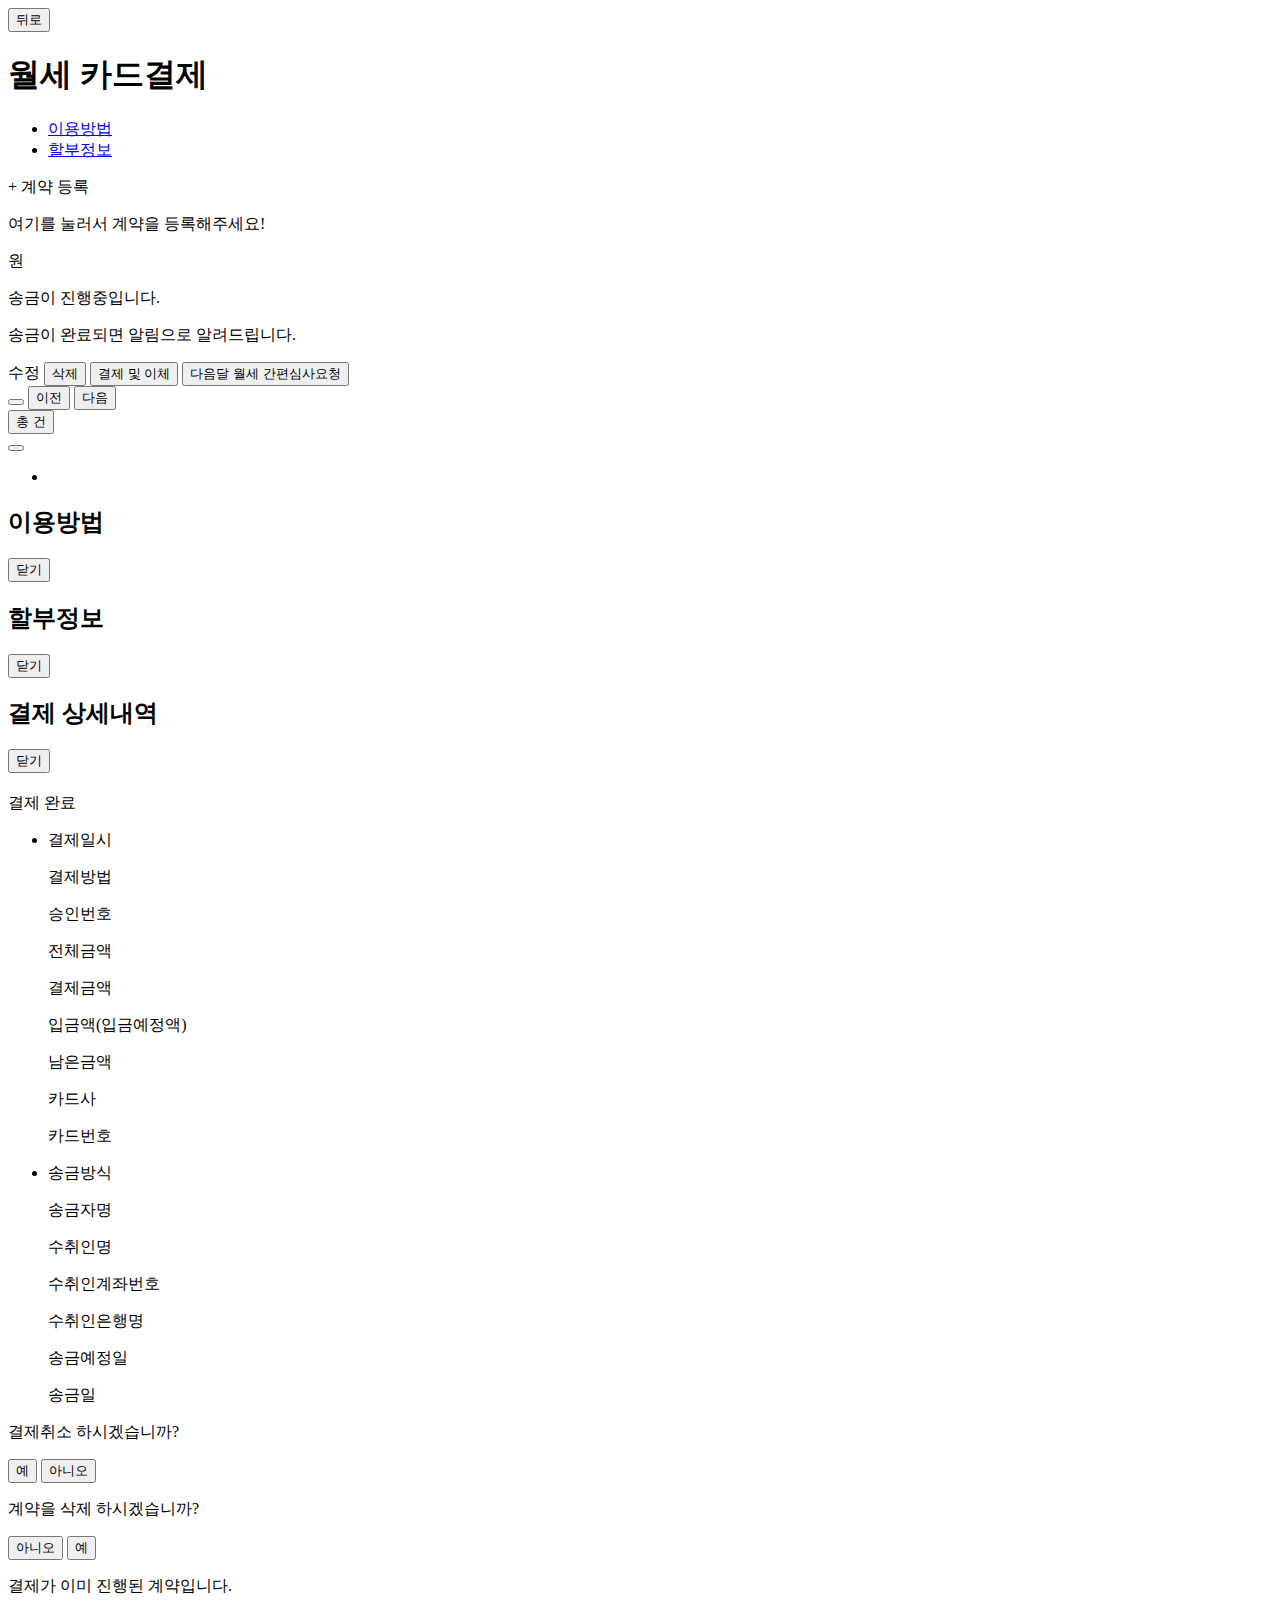
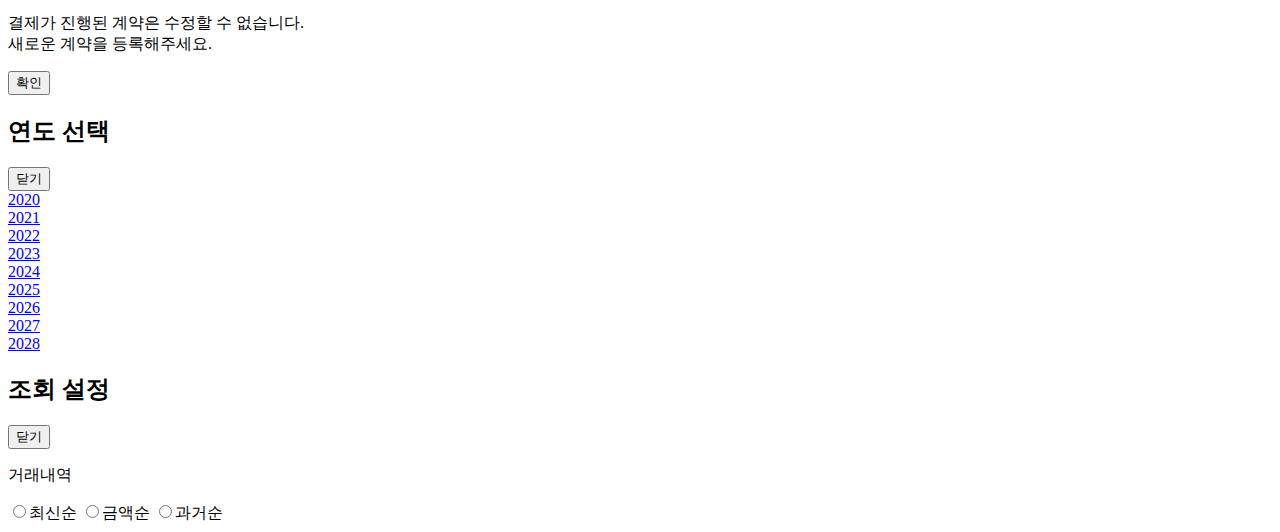
<file: src/main/resources/templates/index.html>
<!doctype html>
<html lang="ko" xmlns:th="http://thymeleaf.org" xmlns:sec="http://www.thymeleaf.org/extras/spring-security">
<head>
	<div th:replace="/fragments/header.html :: fragment-header"></div>
</head>
<body>

<div id="wrap">

<header id="header" class="header">
	<div class="inr-c">
		<button type="button" class="btn-back" id="btn_back"><span>뒤로</span></button>
		<h1 class="tit">월세 카드결제</h1>
	</div>
</header><!--//header -->

<div id="container" class="container main">
	<form id="ctrtForm" name="ctrtForm" action="/index" method="post">
		<input type="hidden" name="userId" id="userId" th:value="${userInfo.userId}">
		<input type="hidden" name="schYear" id="schYear" th:value="${ctrtDto.schYear}">
		<input type="hidden" name="schGbn" id="schGbn" th:value="${ctrtDto.schGbn}">
	</form>
	<!-- 상단 카드부분 -->
	<div class="top_card">
		<div class="inr-c">
			<div class="top">
				<ul>
					<li><a href="#" th:onclick="fnLocation('https://deliongroup.notion.site/adf3be6227b2465b8f6ce4d12507d4dc');">이용방법</a></li>
					<li><a href="#" th:onclick="fnLocation('https://deliongroup.notion.site/6d6feb92d7e34ee98da946b27a529aa9');">할부정보</a></li>
				</ul>
				<div class="rgh">
					<a th:href="@{/ctrt/regView(userId = ${userInfo.userId})}" class="btn01"><span>+ 계약 등록</span></a>
				</div>
			</div>
			
			<div class="box">
				<div class="mainSwiper" th:if="${#lists.size(ctrtList) == 0}">
					<div class="swiper-slide">
						<a th:href="@{/ctrt/regView(userId = ${userInfo.userId})}"><div class="b_card none"><p><span class="i_plus1">여기를 눌러서 계약을 등록해주세요!</span></p></div></a>
					</div>
				</div>

				<div class="mainSwiper" th:if="${#lists.size(ctrtList) > 0}">
					<div class="swiper-wrapper">
						<div class="swiper-slide" th:each="list:${ctrtList}">
							<div class="b_card" th:classappend="${list.statusCd} == 136 ? 'ing' : (${list.statusCd} == 137 ? 'possible' : (${list.statusCd} == 138 ? 'ing' : (${list.statusCd} == 139 ? 'ing' : (${list.statusCd} == 140 ? 'end' : ''))))">
								<div class="tit">
									<div class="icon"><span class="ico_ i_home" th:classappend="${list.statusCd} == 137 ? 'red' : ''"></span></div>
									<p class="t1"><span class="fw800" th:classappend="${list.statusCd} == 136 ? 'tx' : (${list.statusCd} == 137 ? 'tx' : (${list.statusCd} == 138 ? 'txholding' : (${list.statusCd} == 139 ? 'txdiscard' : (${list.statusCd} == 140 ? 'tx' : (${list.statusCd} == 999 ? 'txholding' : '')))))" th:text="${list.statusCd} == 136 ? '심사중' : (${list.statusCd} == 137 ? '결제가능' : (${list.statusCd} == 138 ? '보류됨' : (${list.statusCd} == 139 ? '거절됨' : (${list.statusCd} == 140 ? '완료' : (${list.statusCd} == 999 ? '송금진행중' : '')))))"></span><span th:text="${list.ctrtName}"></span></p>
									<p class="t2"><strong th:text="${#numbers.formatInteger(list.minusPrice, 0, 'COMMA')}"></strong>원</p>
								</div>
								<div class="txt">
									<p th:text="${list.address}"></p>
									<p th:text="${list.addressDtl}"></p>
								</div>
								<div class="tac" th:if="${list.statusCd} == 999">
									<p>송금이 진행중입니다.</p>
									<p>송금이 완료되면 알림으로 알려드립니다.</p>
								</div>
								<div class="btns" th:if="${list.statusCd} != 999">
									<th:block th:if="${list.statusCd} != 140"><a th:onclick="fnUpdateView([[${list.seq}]],[[${userInfo.userId}]],[[${list.payCount}]]);" class="btn_edit"><span class="ico_ i_edit">수정</span></a></th:block>
									<button type="button" class="btn_del" th:onclick="fnDelete([[${list.seq}]],'popAlert2',[[${list.payCount}]],[[${list.statusCd}]]);"><span class="ico_ i_del">삭제</span></button>
									<button th:if="${list.statusCd} == 137" type="button" class="btn-pk" th:onclick="fnContract([[${list.seq}]],[[${userInfo.userId}]]);"><span>결제 및 이체</span></button>
									<button th:if="${list.statusCd} == 140" type="button" class="btn-pk" th:onclick="fnReRegisterView([[${list.seq}]],[[${userInfo.userId}]]);"><span>다음달 월세 간편심사요청</span></button>
								</div>
							</div>
						</div>
					</div>
					
					<div class="swiper-pagination"></div>
				</div>
			</div>
		</div>
	</div>

	<!-- 내역 -->
	<div class="tit_calendar">
		<div class="inr-c">
			<div class="tit_yeas">
				<button type="button" class="btn_yeas" onclick="openLayerPopup('popYears'); return false;"><span th:text="|${ctrtDto.schYear}년|"></span></button>
				<button type="button" class="btn_prev"><span>이전</span></button>
				<button type="button" class="btn_next"><span>다음</span></button>
			</div>
			<div class="txt_btn">
				<button type="button" class="btn_tx" th:onclick="fnSearch();"><span class="ico_ i_refresh">총 <span class="c-red" th:text="${ctrtPayList.size}"></span>건</span></button>
				<div class="rgh">
					<button type="button" class="btn_tx" onclick="openLayerPopup('popSetting'); return false;"><span class="ico_ i_sort" th:text="${ctrtDto.schGbn} == 'DESC' ? '전체·최신순' : (${ctrtDto.schGbn} == 'PRICE' ? '전체·금액순' : (${ctrtDto.schGbn} == 'ASC' ? '전체·과거순' : ''))"></span></button>
				</div>
			</div>
		</div>
	</div>

	<div class="lst_card">
		<ul>
			<li th:each="list:${ctrtPayList}">
				<p class="t_day" th:text="${list.regDate}"></p>
				<div class="l_card">
					<a href="javascript:;" th:onclick="prdView(this, [[${list.reqDt}]], [[${list.reqTm}]], [[${list.reqSeq}]], [[${list.wpsSeq}]], [[${list.approvalNo}]], [[${list.ctrtName}]], [[${list.defPrice}]], [[${list.cardtxt}]], [[${list.regDateTime}]], [[${list.rcvPrice}]], [[${list.apprAmt}]], [[${list.minusPriceList}]], [[${list.reqCardNo}]], [[${list.sendGbn}]], [[${list.depositName}]], [[${list.rcvUserNm}]], [[${list.bankNum}]], [[${list.bankNm}]], [[${list.tranReqDt}]], [[${list.approvalNo}]], [[${list.rentSendDate}]], [[${list.cardSellMm}]]);"><!-- 선택시 active-->
						<p class="t1">
							<span class="lft fw600 c-black" th:text="${list.ctrtName}"></span>
							<span class="rgh fw800 c-red" th:text="|${#numbers.formatInteger(list.apprAmt, 0, 'COMMA')}원|"></span>
						</p>
						<p class="t2">
							<span class="lft"><span style="font-weight: bold;" th:attr="class=${list.cancelYn} == 'Y' ? 'c-red' : (${list.sendGbn} == 'RESERVATION' ? 'c-grey' : (${list.sendGbn} == 'FAIL' ? 'c-red' : (${list.sendGbn} == 'NORMAL' ? 'c-grey' : 'c-green')))" th:text="${list.cancelYn} == 'Y' ? '카드취소' : (${list.sendGbn} == 'RESERVATION' ? '송금예정' : (${list.sendGbn} == 'FAIL' ? '송금실패' : (${list.sendGbn} == 'NORMAL' ? '송금예정' : '송금완료')))"></span> <span th:text="${list.tranReqDt}"></span> <span class="ml10" th:text="|${list.bankNm}(${list.rcvUserNm})|"></span></span>
							<span class="rgh" th:classappend="${list.minusPriceList} == 0 ? '' : 'c-red'" th:text="${list.cancelYn} == 'Y' ? '취소' : (${list.minusPriceList} == 0 ? '총 금액 결제완료' : |남은금액 ${#numbers.formatInteger(list.minusPriceList, 0, 'COMMA')}원|)"></span>
						</p>
					</a>
				</div>
			</li>
		</ul>
	</div>
</div><!--//container -->

<!-- 팝업 : 이용방법 -->
<div id="HowToUse" class="layerPopup ty1 pop_addr">
	<div class="popup">
		<div class="p_head">
			<h2 class="tit">이용방법</h2>
			<button type="button" class="b-close btn_p_close"><span>닫기</span></button>
		</div>

		<div class="p_cont">
			<!-- 이용방법 -->
		</div>
	</div>
</div>


<!-- 팝업 : 할부정보 -->
<div id="SeperatePayment" class="layerPopup ty1 pop_addr">
	<div class="popup">
		<div class="p_head">
			<h2 class="tit">할부정보</h2>
			<button type="button" class="b-close btn_p_close"><span>닫기</span></button>
		</div>

		<div class="p_cont">
			<!-- 할부정보 -->
		</div>
	</div>
</div>

<!-- 팝업 : 상세내역 -->
<div id="popView" class="layerPopup ty1 pop_view">
	<div class="popup">
		<div class="p_head">
			<h2 class="tit">결제 상세내역</h2>
			<button type="button" class="b-close btn_p_close"><span>닫기</span></button>
		</div>

		<div class="p_cont">
			<h2 class="tit1" id="ctrtName"></h2>

			<div class="card_ptop">
				<div class="lft">
					<p class="t1"><strong class="c-red" id="orderReqAmt"></strong><!-- <strong class="c-black">51,000원</strong> --></p>
					<p id="cardtxt"></p>
				</div>
				<div class="rgh">
					<p>결제 완료</p><!-- <p class="c-red">취소됨</p> -->
					<p id="regDateTime"></p>
				</div>
			</div>
			<div class="card_plist">
				<ul>
					<li>
						<p><span>결제일시</span><span id="regDateTime2"></span></p>
						<p><span>결제방법</span><span id="cardSellMm"></span></p>
						<p><span>승인번호</span><span id="approvalNo"></span></p>
						<p><span>전체금액</span><span id="rcvPrice"></span></p>
						<p><span>결제금액</span><span id="orderReqAmt2"></span></p>
						<p><span>입금액(입금예정액)</span><span id="defPrice"></span></p>
						<p><span>남은금액</span><span id="minusPriceList"></span></p>
						<p><span>카드사</span><span id="cardtxt2"></span></p>
						<p><span>카드번호</span><span id="reqCardNo"></span></p>
						<!--<p><span>카드종류</span><span>신용</span></p>-->
					</li>
					<li>
						<p><span>송금방식</span><span id="sendGbnNm"></span></p>
						<p><span>송금자명</span><span id="depositName"></span></p>
						<p><span>수취인명</span><span id="rcvUserNm"></span></p>
						<p><span>수취인계좌번호</span><span id="bankNum"></span></p>
						<p><span>수취인은행명</span><span id="bankNm"></span></p>
						<p><span>송금예정일</span><span id="tranReqDt"></span></p>
						<p><span>송금일</span><span id="rentSendDate"></span></p>
					</li>
				</ul>
			</div>
		</div>

		<!--<div class="p_botm" th:if="${ctrtDto.wolsaeGbn} == 'W'">
			<button type="button" class="btn-pk bdrs" th:onclick="cancel();"><span>결제 취소하기</span></button>
		</div>-->

	</div>
</div>

<!-- 팝업 : 결제취소 -->
<div id="popAlert1" class="layerPopup2 pop_alert">
	<div class="popup">
		<div class="p_cont">
			<p class="t1"><span class="c-red">결제취소</span> 하시겠습니까?</p>
		</div>

		<div class="p_botm">
			<button type="button" class="btn-pk gray b-close3"><span>예</span></button>
			<button type="button" class="btn-pk red b-close4"><span>아니오</span></button>
		</div>
	</div>
</div>


<!-- 팝업 : 삭제 20220907-->
<div id="popAlert2" class="layerPopup2 pop_alert">
	<div class="popup">
		<div class="p_cont">
			<p class="t1"><span class="c-red">계약을 삭제 </span>하시겠습니까?</p>
		</div>

		<div class="p_botm">
			<button type="button" class="btn-pk gray b-close2"><span>아니오</span></button>
			<button type="button" class="btn-pk red b-close1"><span>예</span></button>
		</div>
	</div>
</div>


<!-- 팝업 : 수정금지 20220907 -->
<div id="popAlert3" class="layerPopup2 pop_alert">
	<div class="popup">
		<div class="p_cont pt5">
			<p class="t1 ta-l"><span class="ico_ i_none">결제가 이미 진행된 계약입니다.</span></p>
			<p class="t2">결제가 진행된 계약은 수정할 수 없습니다. <br>새로운 계약을 등록해주세요.</p>
		</div>

		<div class="p_botm">
			<button type="button" class="btn-pk red b-close2"><span>확인</span></button>
		</div>
	</div>
</div>

<!-- 팝업 : 연도선택 -->
<div id="popYears" class="layerPopup ty2 pop_years">
	<div class="popup">
		<div class="p_head">
			<h2 class="tit">연도 선택</h2>
			<button type="button" class="b-close btn_p_close"><span>닫기</span></button>
		</div>

		<div class="p_cont">
			<div class="lst_swiper">
				<div class="lst_line swiper-wrapper">
					<div class="swiper-slide" th:classappend="${ctrtDto.schYear} == '2020' ? 'current' : ''"><a href="javascript:fnSearchYear('2020');">2020</a></div>
					<div class="swiper-slide" th:classappend="${ctrtDto.schYear} == '2021' ? 'current' : ''"><a href="javascript:fnSearchYear('2021');">2021</a></div>
					<div class="swiper-slide" th:classappend="${ctrtDto.schYear} == '2022' ? 'current' : ''"><a href="javascript:fnSearchYear('2022');">2022</a></div>
					<div class="swiper-slide" th:classappend="${ctrtDto.schYear} == '2023' ? 'current' : ''"><a href="javascript:fnSearchYear('2023');">2023</a></div>
					<div class="swiper-slide" th:classappend="${ctrtDto.schYear} == '2024' ? 'current' : ''"><a href="javascript:fnSearchYear('2024');">2024</a></div>
					<div class="swiper-slide" th:classappend="${ctrtDto.schYear} == '2025' ? 'current' : ''"><a href="javascript:fnSearchYear('2025');">2025</a></div>
					<div class="swiper-slide" th:classappend="${ctrtDto.schYear} == '2026' ? 'current' : ''"><a href="javascript:fnSearchYear('2026');">2026</a></div>
					<div class="swiper-slide" th:classappend="${ctrtDto.schYear} == '2027' ? 'current' : ''"><a href="javascript:fnSearchYear('2027');">2027</a></div>
					<div class="swiper-slide" th:classappend="${ctrtDto.schYear} == '2028' ? 'current' : ''"><a href="javascript:fnSearchYear('2028');">2028</a></div>
				</div>
			</div>
		</div>
		<!--<div class="p_botm">
			<button type="button" class="btn-pk red" onclick="fnSearch();"><span>검색</span></button>
		</div>-->
	</div>
</div>

<!-- 팝업 : 조회설정 -->
<div id="popSetting" class="layerPopup ty2 pop_setting">
	<div class="popup">
		<div class="p_head">
			<h2 class="tit">조회 설정</h2>
			<button type="button" class="b-close btn_p_close"><span>닫기</span></button>
		</div>

		<div class="p_cont">
			<p class="t1 pt10">거래내역</p>
			<div class="lst_radiotx">
				<label class="inp_radiotx"><input type="radio" name="radio01" th:checked="${ctrtDto.schGbn} == 'DESC'" onclick="fnOrderSearch('DESC');"><span>최신순</span></label>
				<label class="inp_radiotx"><input type="radio" name="radio01" th:checked="${ctrtDto.schGbn} == 'PRICE'" onclick="fnOrderSearch('PRICE');"><span>금액순</span></label>
				<label class="inp_radiotx"><input type="radio" name="radio01" th:checked="${ctrtDto.schGbn} == 'ASC'" onclick="fnOrderSearch('ASC');"><span>과거순</span></label>
			</div>
		</div>
	</div>
</div>

</div><!--  //wrap -->
</body>

<script>
	var reqDtTmp = "";
	var reqTmTmp = "";
	var reqSeqTmp = "";
	var wpsSeqTmp = "";
	var approvalNoTmp = "";

	$("#btn_back").on("click", function(){
      	JavascriptInterface.jsBack();
   	});

   	function callWebviewBack(){
    	JavascriptInterface.jsBack();
    }

	var swiper = new Swiper(".mainSwiper", {
		slidesPerView: 1,
		spaceBetween: 16,
		centeredSlides: true,
		pagination: {
		  el: ".mainSwiper .swiper-pagination",
		},
	});

	//연도선택
	var swiper2 = new Swiper(".lst_swiper", {
		direction: "vertical",
		centeredSlides: true,
		slidesPerView: 3,
		observer: true,
		observeParents: true,
	});
	swiper2.slideTo($(".lst_line .current").index(), 1000, false);

	function fnDelete(seq, id, payCount, status){
		if(payCount > 0){
			if(status == '140'){
				var $obj = $("#" +id);

				$obj.fadeIn(100,function(){
					$(this).find(".popup").animate({top:'50%'}, 200);
					$("body").addClass("popfix");
				});

				$obj.before("<div class='popup_dim2'></div>");

				$(".b-close2, .popup_dim2").on("click", function(){
					$obj.hide();
					$obj.find(".popup").css("top","0");
					if (!$(".layerPopup").is(":visible")){
						$("body").removeClass("popfix");
					}
					$(".popup_dim2").remove();
				});

				$(".b-close1, .popup_dim2").on("click", function(){
					var form = $("#ctrtForm")[0];
					var formData = new FormData(form);
					formData.append("seq", seq);

					$.ajax({
						type: "POST",
						url: "/ctrt/deleteCtrt",
						data: formData,
						contentType : false,
						processData : false,
						success: function(response) {
							if(response.resultCode > 0){
								window.location = "/?userId="+$("#userId").val()+"&schYear="+$("#schYear").val()+"&schGbn=DESC";
							}else {
								alert("계약삭제 실패");
							}
						},
						error: function(error) {
							alert("계약삭제 실패");
						}
					});
				});
			}else {
				openLayerPopup2("popAlert3");
			}
		} else {
			var $obj = $("#" +id);

			$obj.fadeIn(100,function(){
				$(this).find(".popup").animate({top:'50%'}, 200);
				$("body").addClass("popfix");
			});

			$obj.before("<div class='popup_dim2'></div>");

			$(".b-close2, .popup_dim2").on("click", function(){
				$obj.hide();
				$obj.find(".popup").css("top","0");
				if (!$(".layerPopup").is(":visible")){
					$("body").removeClass("popfix");
				}
				$(".popup_dim2").remove();
			});

			$(".b-close1, .popup_dim2").on("click", function(){
				var form = $("#ctrtForm")[0];
				var formData = new FormData(form);
				formData.append("seq", seq);

				$.ajax({
					type: "POST",
					url: "/ctrt/deleteCtrt",
					data: formData,
					contentType : false,
					processData : false,
					success: function(response) {
						if(response.resultCode > 0){
							window.location = "/?userId="+$("#userId").val()+"&schYear="+$("#schYear").val()+"&schGbn=DESC";
						}else {
							alert("계약삭제 실패");
						}
					},
					error: function(error) {
						alert("계약삭제 실패");
					}
				});
			});
		}
	}

	function fnContract(seq, userId){
		window.location = "/ctrt/contractView?seq="+seq+"&userId="+userId;
	}

	function fnReRegisterView(seq, userId){
		window.location = "/ctrt/reRegisterView?seq="+seq+"&userId="+userId;
	}

	function fnUpdateView(seq, userId, payCount){
		if(payCount > 0){
			openLayerPopup2("popAlert3");
		} else {
			window.location = "/ctrt/uptView?seq="+seq+"&userId="+userId;
		}
	}

	function fnSearch(){
		$("#ctrtForm").submit();
	}

	function fnSearchYear(year){
		$("#schYear").val(year);
		fnSearch();
	}

	function fnOrderSearch(order){
		$("#schGbn").val(order);
		fnSearch();
	}

	function prdView(e, reqDt, reqTm, reqSeq, wpsSeq, approvalNo, ctrtName, defPrice, cardtxt, regDateTime, rcvPrice, orderReqAmt, minusPriceList, reqCardNo, sendGbn, depositName, rcvUserNm, bankNum, bankNm, tranReqDt, approvalNo, rentSendDate, cardSellMm){
		var obj = $(e);

		$(".l_card").removeClass("active");
		obj.parents(".l_card").addClass("active");

		$("#ctrtName").text(ctrtName);
		$("#orderReqAmt").text(numberWithCommas(orderReqAmt) + "원");

		var cardSellMmNm = "";
		if(cardSellMm == '00'){
			cardSellMmNm = "카드 일시불";
		}else {
			cardSellMmNm = "카드 할부(" + cardSellMm + "개월)" ;
		}
		$("#cardSellMm").text(cardSellMmNm);

		$("#cardtxt").text(cardtxt);
		$("#regDateTime").text(regDateTime);
		$("#regDateTime2").text(regDateTime);
		$("#rcvPrice").text(numberWithCommas(rcvPrice) + "원");
		$("#orderReqAmt2").text(numberWithCommas(orderReqAmt) + "원");
		$("#defPrice").text(numberWithCommas(defPrice) + "원");
		$("#minusPriceList").text(numberWithCommas(minusPriceList) + "원");
		$("#cardtxt2").text(cardtxt);
		$("#reqCardNo").text(reqCardNo);
		$("#tranReqDt").text(tranReqDt);
		$("#approvalNo").text(approvalNo);

		if(rentSendDate != ''){
			$("#rentSendDate").text(rentSendDate);
		}else {
			$("#rentSendDate").text('송금예정');
		}

		var sendGbnNm = "";
		if(sendGbn == "NOW"){
			sendGbnNm = "즉시송금";
		}else if(sendGbn == "NORMAL"){
			sendGbnNm = "일반송금";
		}else if(sendGbn == "RESERVATION"){
			sendGbnNm = "예약송금";
		}

		$("#sendGbnNm").text(sendGbnNm);
		$("#depositName").text(depositName);
		$("#rcvUserNm").text(rcvUserNm);
		$("#bankNum").text(bankNum);
		$("#bankNm").text(bankNm);

		reqDtTmp = reqDt;
		reqTmTmp = reqTm;
		reqSeqTmp = reqSeq;
		wpsSeqTmp = wpsSeq;
		approvalNoTmp = approvalNo;

		openLayerPopup('popView');
		return false;
	}

	function cancel(){
		var form = $("#ctrtForm")[0];
		var formData = new FormData(form);
		formData.append("mid", "wel000556m");
		formData.append("reqDt", reqDtTmp);
		formData.append("reqTm", reqTmTmp);
		formData.append("reqSeq", reqSeqTmp);
		formData.append("wpsSeq", wpsSeqTmp);
		formData.append("approvalNo", approvalNoTmp);
		formData.append("dealCd", "DC07");

		$.ajax({
			type: "POST",
			url: "/ctrt/api/rentCancelCheck",
			data: formData,
			contentType : false,
			processData : false,
			success: function(response) {
				if(response.resultCode == '0000'){
					var $obj = $("#popAlert1");

					$obj.fadeIn(100,function(){
						$(this).find(".popup").animate({top:'50%'}, 200);
						$("body").addClass("popfix");
					});

					$obj.before("<div class='popup_dim2'></div>");

					$(".b-close4, .popup_dim2").on("click", function(){
						$obj.hide();
						$obj.find(".popup").css("top","0");
						if (!$(".layerPopup").is(":visible")){
							$("body").removeClass("popfix");
						}
						$(".popup_dim2").remove();
					});

					$(".b-close3, .popup_dim2").on("click", function(){
							$.ajax({
								type: "POST",
								url: "/ctrt/api/rentCancelRequest",
								data: formData,
								contentType : false,
								processData : false,
								success: function(response) {
									if(response.resultCode == "0000"){
										window.location = "/?userId="+$("#userId").val()+"&schYear="+$("#schYear").val()+"&schGbn=DESC";
									}else {
										alert(response.resultCode + " : " + response.resultMessage);
										window.location = "/?userId="+$("#userId").val()+"&schYear="+$("#schYear").val()+"&schGbn=DESC";
									}
								},
								error: function(error) {
								alert("취소처리 실패");
							}
						});
					});
				}else {
					alert(response.resultCode + ' : '+ response.resultMessage);
				}
			},
			error: function(error) {
				alert("취소 조회 실패");
			}
		});
	}

	function fnLocation(url){
		JavascriptInterface.callBrowserPopup(url);
	}

</script>

</html>
</file>
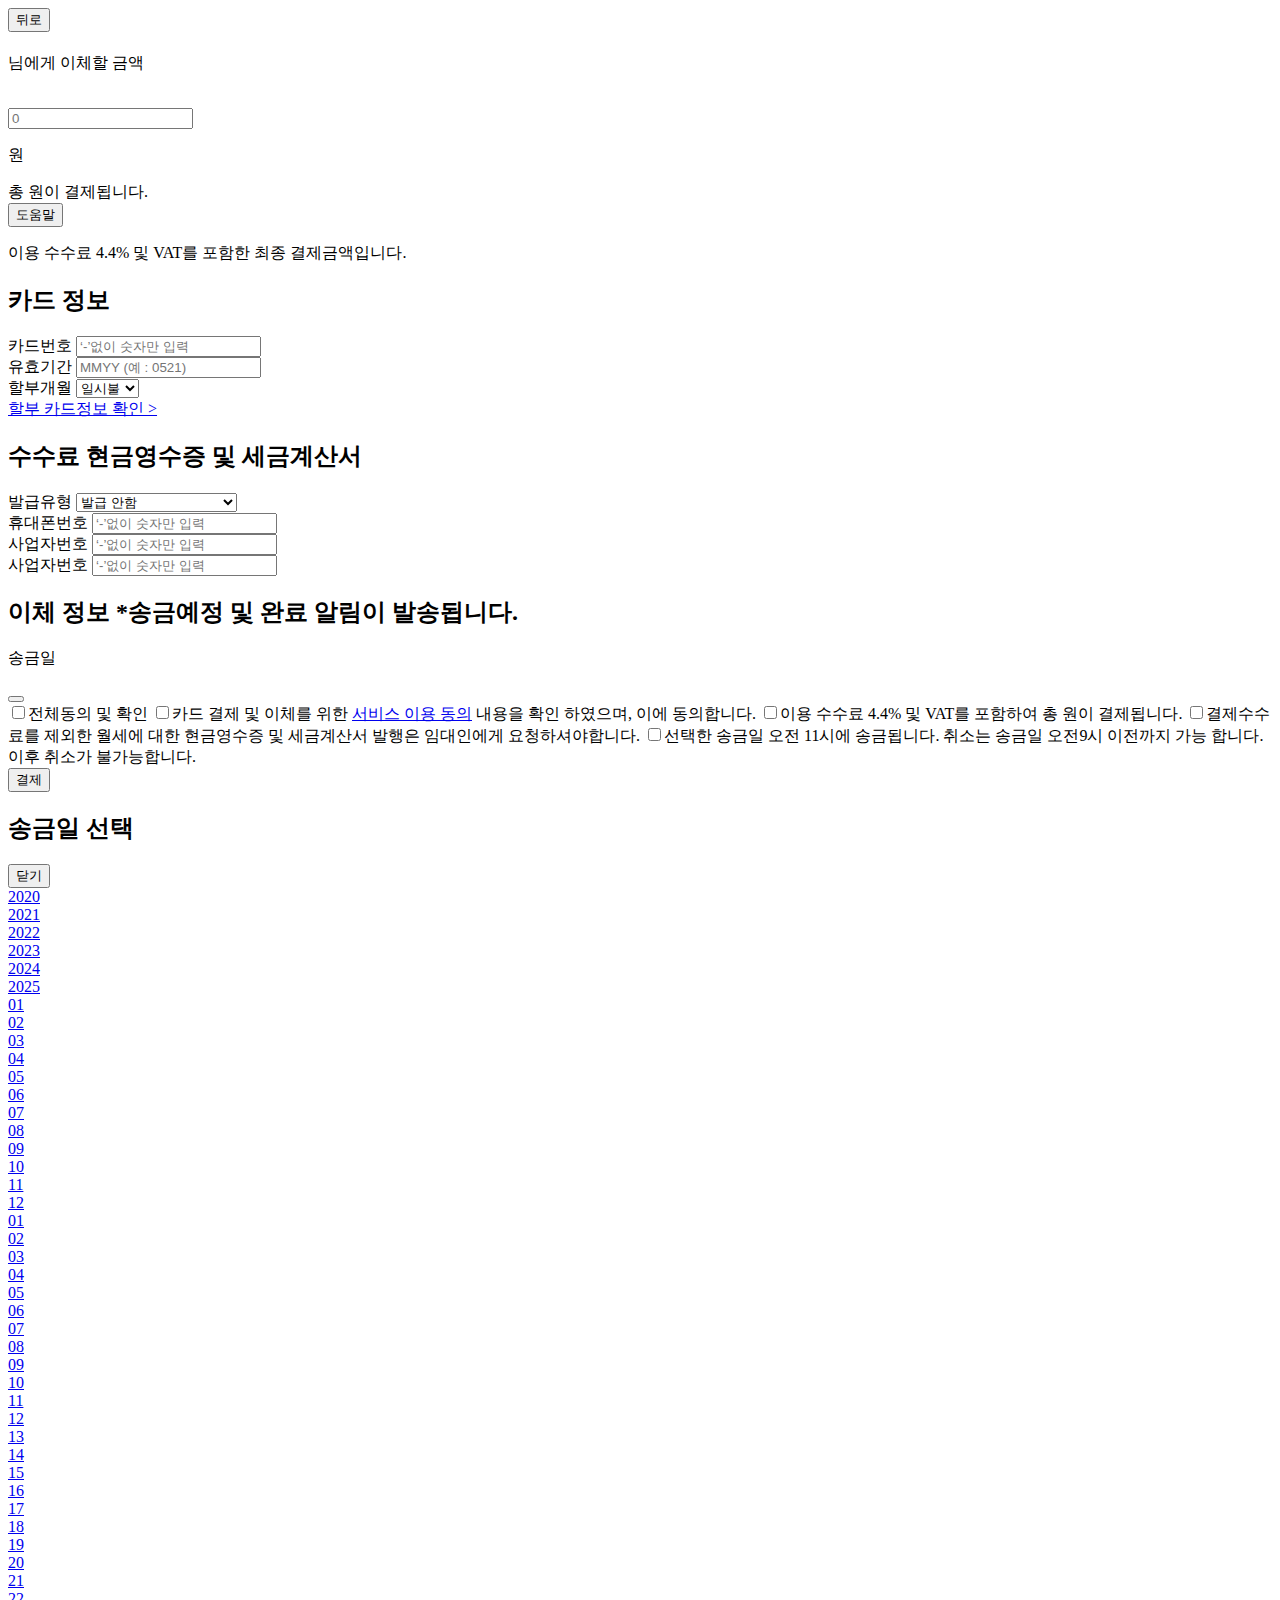
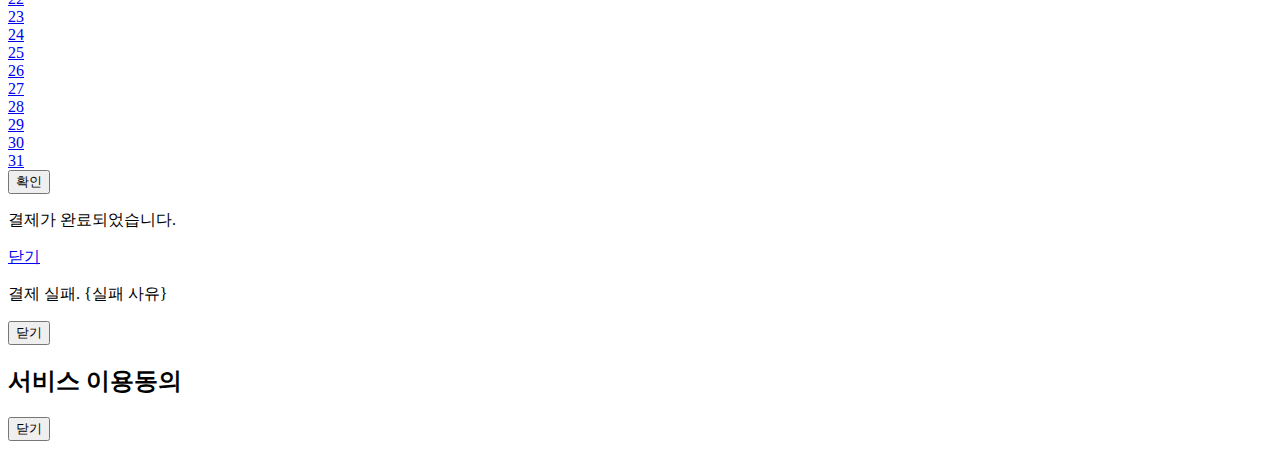
<file: src/main/resources/templates/contract.html>
<!doctype html>
<html lang="ko" xmlns:th="http://thymeleaf.org" xmlns:sec="http://www.thymeleaf.org/extras/spring-security">

<head>
	<div th:replace="/fragments/header.html :: fragment-header"></div>
</head>

<body>

<form id="ctrtForm" name="ctrtForm" method="post">
	<input type="hidden" name="bankCd" id="bankCd" th:value="${ctrtInfo.bankCd}">
	<input type="hidden" name="seq" id="seq" th:value="${ctrtInfo.seq}">
	<input type="hidden" name="agentCode" id="agentCode" th:value="${userDto.agentCode}">
	<input type="hidden" name="userId" id="userId" th:value="${userDto.userId}">
	<input type="hidden" name="minusPrice" id="minusPrice" th:value="${ctrtInfo.minusPrice}">
	<input type="hidden" name="referer" id="referer" th:value="${referer}">
	<input type="hidden" name="tranReqDtVal" id="tranReqDtVal" value="">
	<input type="hidden" name="today" id="today" th:value="${today}">
	<input type="hidden" name="sendGbn" id="sendGbn" value="RESERVATION"/>

	<div id="wrap">

		<header id="header" class="header">
			<div class="inr-c">
				<a href="#a">
					<button type="button" class="btn-back" id="btn_back"><span>뒤로</span></button>
				</a>
				<h1 class="tit" th:text="${ctrtInfo.ctrtName}"></h1>
				</a>
			</div>
		</header><!--//header -->

		<div id="container" class="container sub">
			<div class="inr-c">
				<div class="box_bank">
					<p class="t1"><span class="c-black" th:text="${ctrtInfo.rcvUserNm}"></span> 님에게 이체할 금액 <span class="c-black" th:text="|${#numbers.formatInteger(ctrtInfo.minusPrice, 0, 'COMMA')} 원|"></span></p>
					<p class="t2" th:text="|${ctrtInfo.bankNm} ${ctrtInfo.bankNum}|"></p>
					<div class="icon"><img th:src="|../../images/l_bank_${ctrtInfo.bankCd}.svg|" th:alt="${ctrtInfo.bankNm}"></div>
				</div>

				<div class="mt40">
					<!--<span class="title flex aic jcc">이체할 금액을 입력하세요.</span>-->
					<div class="txt_bank">
						<div id="virtual_dom" th:text="${#numbers.formatInteger(ctrtInfo.minusPrice, 0, 'COMMA')}"></div>
						<input type="text" id="rcvPrice" name="rcvPrice" th:value="${#numbers.formatInteger(ctrtInfo.minusPrice, 0, 'COMMA')}" class="textNum" placeholder="0" onchange="fnVatPriceChange(this);" readonly>
						<p>원</p>
					</div>
				</div>

				<div class="flex aic jcc mb40">
					<div class="pos-r">
						총
						<span><span class="c-red fw600" id="vatPrice2" th:text="${#numbers.formatInteger(payRealAmt, 0, 'COMMA')}"></span>원이 결제됩니다.</span>
						<div class="box_i a1 flex aic jcc ml5">
							<button type="button" class="btn_i"><span class="ico">도움말</span></button>
							<div class="c">
								<p>이용 수수료 4.4% 및 VAT를 포함한 최종 결제금액입니다.
							</div>
						</div>
					</div>
				</div>

				<section class="area_inp pr-mb1">
					<h2 class="h_tit1">카드 정보</h2>

					<div class="box mb8">
						<label for="reqCardNo" class="h1 mb0">카드번호</label>
						<input type="text" id="reqCardNo" name="reqCardNo" class="inp_txt w100p" placeholder="‘-’없이 숫자만 입력"  maxlength='16' oninput="this.value = this.value.replace(/[^0-9.]/g, '').replace(/(\..*)\./g, '$1');" >
					</div>
					<div class="box mb8">
						<label for="cardExpiryYm" class="h1 mb0">유효기간</label>
						<input type="text" id="cardExpiryYm" name="cardExpiryYm" class="inp_txt w100p" placeholder="MMYY (예 : 0521)" maxlength='4' oninput="this.value = this.value.replace(/[^0-9.]/g, '').replace(/(\..*)\./g, '$1');" >
					</div>
					<!--<div class="box mb8">
						<label for="birthday" class="h1 mb0">생년월일(yymmdd)</label>
						<input type="password" id="birthday" name="birthday" class="inp_txt w100p" placeholder="‘-’없이 숫자만 입력"  maxlength='6' oninput="this.value = this.value.replace(/[^0-9.]/g, '').replace(/(\..*)\./g, '$1');" >
					</div>
					<div class="box mb8">
						<label for="cardPw" class="h1 mb0">카드비밀번호(앞2자리)</label>
						<input type="password" id="cardPw" name="cardPw" class="inp_txt w100p" placeholder="앞2자리"  maxlength='2' oninput="this.value = this.value.replace(/[^0-9.]/g, '').replace(/(\..*)\./g, '$1');" >
					</div>-->
					<div class="box">
						<label for="cardSellMm" class="h1 mb0">할부개월</label>
						<select id="cardSellMm" name="cardSellMm" class="select1 w100p" required>
							<option th:if="${userDto.wolsaeGbn == 'L'}" value="">일시불</option>
							<option th:if="${userDto.wolsaeGbn == 'W'}" value="00">일시불</option>
							<option value="02">2개월</option>
							<option value="03">3개월</option>
							<option value="04">4개월</option>
							<option value="05">5개월</option>
							<option value="06">6개월</option>
							<option value="07">7개월</option>
							<option value="08">8개월</option>
							<option value="09">9개월</option>
							<option value="10">10개월</option>
							<option value="11">11개월</option>
							<option value="12">12개월</option>
						</select>
					</div>
					<!--20221124 수정 및 추가됨-->
					<div class="flex aie jce mt8">
						<a href="#" onclick="fnLocation('https://deliongroup.notion.site/6d6feb92d7e34ee98da946b27a529aa9');" class="halbubutton">할부 카드정보 확인 ></a>
					</div>
					<!--//20221124 수정 및 추가됨-->
				</section>

				<!--20221124 추가-->
				<section class="area_inp pr-mb1">
					<h2 class="h_tit1">수수료 현금영수증 및 세금계산서</h2>

					<div class="box mb8">
						<label for="taxGbn" class="h1 mb0 pos-r">발급유형</label>
						<select id="taxGbn" name="taxGbn" class="select1 w100p">
							<option value="">발급 안함</option>
							<option id="s5" value="CASH_PHONE">현금영수증(휴대폰번호)</option>
							<option id="s6" value="CASH_BIZ">현금영수증(사업자번호)</option>
							<option id="s7" value="TAX">세금계산서</option>
						</select>
					</div>
					<div id="forms5" class="box">
						<label for="taxNum_01" class="h1 mb0">휴대폰번호</label>
						<input type="text" id="taxNum_01" class="inp_txt w100p" name="taxNum" placeholder="‘-’없이 숫자만 입력"  maxlength='11' oninput="this.value = this.value.replace(/[^0-9.]/g, '').replace(/(\..*)\./g, '$1');" >
					</div>
					<div id="forms6" class="box">
						<label for="taxNum_02" class="h1 mb0">사업자번호</label>
						<input type="text" id="taxNum_02" class="inp_txt w100p" name="taxNum" placeholder="‘-’없이 숫자만 입력"  maxlength='11' oninput="this.value = this.value.replace(/[^0-9.]/g, '').replace(/(\..*)\./g, '$1');" >
					</div>
					<div id="forms7" class="box">
						<label for="taxNum_03" class="h1 mb0">사업자번호</label>
						<input type="text" id="taxNum_03" class="inp_txt w100p" name="taxNum" placeholder="‘-’없이 숫자만 입력"  maxlength='10' oninput="this.value = this.value.replace(/[^0-9.]/g, '').replace(/(\..*)\./g, '$1');" >
					</div>

				</section>
				<!--//20221124 추가-->

				<div class="mt40"></div>

				<section class="area_inp">
					<h2 class="h_tit1">이체 정보 <span class="c-gray">*송금예정 및 완료 알림이 발송됩니다.</span></h2>

					<!--<div class="box mb8">
						<label for="sendGbn" class="h1 mb0 pos-r">송금속도

							<div class="box_i">
								<button type="button" class="btn_i"><span class="ico">도움말</span></button>
								<div class="b">
									<p th:if="${userDto.wolsaeGbn == 'L'}" >즉시송금 : 결제즉시 송금 (추가 수수료 +*%)</p>
									<p th:if="${userDto.wolsaeGbn == 'W'}">일반송금 : 결제일 기준 1일 뒤 송금 (수수료4.4%)</p>
									<p th:if="${userDto.wolsaeGbn == 'W'}">예약송금 : 선택한 예약 날짜에 송금 (수수료4.4%)</p>
								</div>
							</div>
						</label>
						<select id="sendGbn" name="sendGbn" class="select1 w100p" required>
							<option th:if="${userDto.wolsaeGbn == 'L'}" value="NOW">즉시 송금</option>
							<option th:if="${userDto.wolsaeGbn == 'W'}" value="NORMAL">일반 송금</option>
							<option th:if="${userDto.wolsaeGbn == 'W'}" id="s3" value="RESERVATION">예약 송금</option>
						</select>
					</div>-->

					<div class="songgumday-dropbox box">
						<p class="h1 mb0">송금일</p>
						<button type="button" id="tranReqDt" class="select1" onclick="openLayerPopupDay('popDay1');" th:text="-일자선택-"></button>
					</div>

				</section>

				<div class="box_infor mt20">
					<label class="inp_checkbox"><input type="checkbox" id="check_all"><span class="c-red fz1">전체동의 및 확인</span></label>
					<label class="inp_checkbox mt20"><input type="checkbox" id="check_01" name="check_01"><span>카드 결제 및 이체를 위한 <a href="#" onclick="fnLocation('http://storebs.co.kr/13#tab-1BN2vj');" class="line c-red">서비스 이용 동의</a> 내용을 확인 하였으며, 이에 동의합니다.</span></label>
					<label class="inp_checkbox mt5"><input type="checkbox" id="check_02" name="check_02"><span>이용 수수료 4.4% 및 VAT를 포함하여 총 <span class="c-black fw400" id="vatPrice" th:text="${#numbers.formatInteger(payRealAmt, 0, 'COMMA')}"></span>원이 결제됩니다.</span></label>
					<label class="inp_checkbox mt5 normal" for="check_03"><input type="checkbox" id="check_03" name="check_03"><span>결제수수료를 제외한 월세에 대한 현금영수증 및 세금계산서 발행은 임대인에게 요청하셔야합니다.</span></label>
					<label class="inp_checkbox mt5 normal" for="check_04"><input type="checkbox" id="check_04" name="check_04"><span>선택한 송금일 <span class="c-black fw400"> 오전 11시</span>에 송금됩니다. 취소는 송금일 오전9시 이전까지 가능 합니다. 이후 취소가 불가능합니다.</span></label>
				</div>

				<div class="btn-bot mt10">
					<button type="button" class="btn_submit" th:onclick="payment();" id="paymentBtn">결제</button>
				</div>
			</div>
		</div><!--//container -->

		<!-- 팝업 : 송금일 선택 -->
		<div id="popDay1" class="layerPopup ty2 pop_days">
			<div class="popup">
				<div class="p_head">
					<h2 class="tit">송금일 선택</h2>
					<button type="button" class="b-close btn_p_close" id="reqDateBtnClose"><span>닫기</span></button>
				</div>

				<div class="p_cont pt10 pb10">
					<div class="d-flex">
						<div class="lst_swiper swiper1">
							<div class="lst_line swiper-wrapper">
								<div class="swiper-slide" id="currentYear2020"><a href="javascript:;">2020</a></div>
								<div class="swiper-slide" id="currentYear2021"><a href="javascript:;">2021</a></div>
								<div class="swiper-slide" id="currentYear2022"><a href="javascript:;">2022</a></div>
								<div class="swiper-slide current" id="currentYear2023"><a href="javascript:;">2023</a></div>
								<div class="swiper-slide" id="currentYear2024"><a href="javascript:;">2024</a></div>
								<div class="swiper-slide" id="currentYear2025"><a href="javascript:;">2025</a></div>
							</div>
						</div>
						<div class="lst_swiper ml10 swiper2">
							<div class="lst_line swiper-wrapper">
								<div class="swiper-slide" id="currentMon01"><a href="javascript:;">01</a></div>
								<div class="swiper-slide" id="currentMon02"><a href="javascript:;">02</a></div>
								<div class="swiper-slide" id="currentMon03"><a href="javascript:;">03</a></div>
								<div class="swiper-slide" id="currentMon04"><a href="javascript:;">04</a></div>
								<div class="swiper-slide" id="currentMon05"><a href="javascript:;">05</a></div>
								<div class="swiper-slide" id="currentMon06"><a href="javascript:;">06</a></div>
								<div class="swiper-slide" id="currentMon07"><a href="javascript:;">07</a></div>
								<div class="swiper-slide" id="currentMon08"><a href="javascript:;">08</a></div>
								<div class="swiper-slide" id="currentMon09"><a href="javascript:;">09</a></div>
								<div class="swiper-slide" id="currentMon10"><a href="javascript:;">10</a></div>
								<div class="swiper-slide" id="currentMon11"><a href="javascript:;">11</a></div>
								<div class="swiper-slide" id="currentMon12"><a href="javascript:;">12</a></div>
							</div>
						</div>
						<div class="lst_swiper ml10 swiper3">
							<div class="lst_line swiper-wrapper">
								<div class="swiper-slide" id="currentDay01"><a href="javascript:;">01</a></div>
								<div class="swiper-slide" id="currentDay02"><a href="javascript:;">02</a></div>
								<div class="swiper-slide" id="currentDay03"><a href="javascript:;">03</a></div>
								<div class="swiper-slide" id="currentDay04"><a href="javascript:;">04</a></div>
								<div class="swiper-slide" id="currentDay05"><a href="javascript:;">05</a></div>
								<div class="swiper-slide" id="currentDay06"><a href="javascript:;">06</a></div>
								<div class="swiper-slide" id="currentDay07"><a href="javascript:;">07</a></div>
								<div class="swiper-slide" id="currentDay08"><a href="javascript:;">08</a></div>
								<div class="swiper-slide" id="currentDay09"><a href="javascript:;">09</a></div>
								<div class="swiper-slide" id="currentDay10"><a href="javascript:;">10</a></div>
								<div class="swiper-slide" id="currentDay11"><a href="javascript:;">11</a></div>
								<div class="swiper-slide" id="currentDay12"><a href="javascript:;">12</a></div>
								<div class="swiper-slide" id="currentDay13"><a href="javascript:;">13</a></div>
								<div class="swiper-slide" id="currentDay14"><a href="javascript:;">14</a></div>
								<div class="swiper-slide" id="currentDay15"><a href="javascript:;">15</a></div>
								<div class="swiper-slide" id="currentDay16"><a href="javascript:;">16</a></div>
								<div class="swiper-slide" id="currentDay17"><a href="javascript:;">17</a></div>
								<div class="swiper-slide" id="currentDay18"><a href="javascript:;">18</a></div>
								<div class="swiper-slide" id="currentDay19"><a href="javascript:;">19</a></div>
								<div class="swiper-slide" id="currentDay20"><a href="javascript:;">20</a></div>
								<div class="swiper-slide" id="currentDay21"><a href="javascript:;">21</a></div>
								<div class="swiper-slide" id="currentDay22"><a href="javascript:;">22</a></div>
								<div class="swiper-slide" id="currentDay23"><a href="javascript:;">23</a></div>
								<div class="swiper-slide" id="currentDay24"><a href="javascript:;">24</a></div>
								<div class="swiper-slide" id="currentDay25"><a href="javascript:;">25</a></div>
								<div class="swiper-slide" id="currentDay26"><a href="javascript:;">26</a></div>
								<div class="swiper-slide" id="currentDay27"><a href="javascript:;">27</a></div>
								<div class="swiper-slide" id="currentDay28"><a href="javascript:;">28</a></div>
								<div class="swiper-slide" id="currentDay29"><a href="javascript:;">29</a></div>
								<div class="swiper-slide" id="currentDay30"><a href="javascript:;">30</a></div>
								<div class="swiper-slide" id="currentDay31"><a href="javascript:;">31</a></div>
							</div>
						</div>
					</div>
				</div>

				<div class="p_botm">
					<button type="button" class="btn-pk red" id="reqDateBtn"><span>확인</span></button>
				</div>
			</div>
		</div>

		<!-- 팝업 : 토스트메세지 -->
		<div id="popTost1" class="layerPopup3 pop_tost">
			<div class="popup">
				<p><span class="ico2 i_chk1">결제가 완료되었습니다.</span></p>
				<a href="index.html" class="b-close3"><span class="ico_close">닫기</span></a>
			</div>
		</div>

		<!-- 팝업 : 토스트메세지 -->
		<div id="popTost2" class="layerPopup3 pop_tost ty2">
			<div class="popup">
				<p><span class="ico2 i_chk2" id="resultMessage">결제 실패. {실패 사유}</span></p>
				<button type="button" class="b-close3"><span class="ico_close">닫기</span></button>
			</div>
		</div>

		<!-- 팝업 : 서비스이용동의 -->
		<div id="useok" class="layerPopup ty1 pop_addr">
			<div class="popup">
				<div class="p_head">
					<h2 class="tit">서비스 이용동의</h2>
					<button type="button" class="b-close btn_p_close"><span>닫기</span></button>
				</div>

				<div class="p_cont">
					<!-- 서비스이용동의 -->
				</div>
			</div>
		</div>
	</div>
</form>
</body>

<script th:inline="javascript">

	$(document).ready( function() {
		$("#forms5, #forms6, #forms7").hide();
		$("#taxGbn").change(function () {
			$("#forms5, #forms6, #forms7").hide();
			$('#form' + $(this).find('option:selected').attr('id')).show();
		});

		$("#reqDateBtn").click(function(){
			var year = $(".swiper1 .swiper-slide-active").text();
			var mon = $(".swiper2 .swiper-slide-active").text();
			var day = $(".swiper3 .swiper-slide-active").text();

	  		if(isUseDay(year + "" + mon + "" + day)){
				$("#tranReqDt").text(year + "-" + mon + "-" + day);
				$("#tranReqDtVal").val(year + "-" + mon + "-" + day);

				var $obj = $("#popDay1");

				if (!$obj.hasClass("ty2")){
					$obj.hide();
				} else {
					$obj.hide(0, function(){
						$(this).find(".popup").animate({bottom:'-100%'}, 100);
					});
				}

				$("body").removeClass("popfix");
				$(".popup_dim").remove();
			}
	  	});

	  	$("#reqDateBtnClose").click(function(){
			var $obj = $("#popDay1");

			if (!$obj.hasClass("ty2")){
				$obj.hide();
			} else {
				$obj.hide(0, function(){
					$(this).find(".popup").animate({bottom:'-100%'}, 100);
				});
			}

			$("body").removeClass("popfix");
			$(".popup_dim").remove();
		});

	  	$("#btn_back").click(function(){
			window.location = '/?userId='+$("#userId").val()+'&schYear=&schGbn=DESC';
		});
	});

	function isUseDay(strDay){
		var isTrue;

		var rYY = Number(strDay.substring(0,4));
		var rMM = Number(strDay.substring(4,6));
		var rDD = Number(strDay.substring(6,8));

		var currDate = new Date();
		currDate.setDate(currDate.getDate() + 1);
		currDate.setHours(0);
		currDate.setMinutes(0);
		currDate.setSeconds(0);

		var tDate = new Date(rYY + "-" + rMM + "-" + rDD + " 00:00:01");

		if ( currDate <= tDate ) {
			var formData = new FormData();

			formData.append("date", strDay.substring(0,4) + "-" + strDay.substring(4,6) + "-" + strDay.substring(6,8));

			$.ajax({
				type: "POST",
				url: "/ctrt/selectUseDayCheck",
				data: formData,
				async : false,
				contentType : false,
				processData : false,
				success: function(response) {
					if(response.resultCode == '00'){
						isTrue = true;
					}else {
						alert("지정한 일자는 ["+response.resultMessage+"]로 사용할수 없습니다.");
						isTrue = false;
					}
				},
				error: function(error) {
					alert("휴일일자 조회 실패");
					isTrue = false;
				}
			});
		}else {
			alert("지정한 일자는 사용할수 없습니다.");
			isTrue = false;
		}

		return Boolean(isTrue);
	}

	function openLayerPopupDay(id){
		var $obj = $("#" +id);

		var currentDate = $("#tranReqDt").text();
		var currentDateArr = currentDate.split("-");

		$("#currentYear"+currentDateArr[0]).addClass("current");
		$("#currentMon"+currentDateArr[1]).addClass("current");
		$("#currentDay"+currentDateArr[2]).addClass("current");

		if ($(".swiper1").length > 0){
			var swiper1 = new Swiper(".swiper1", {
				direction: "vertical",
				centeredSlides: true,
				slidesPerView: 3,
				observer: true,
				observeParents: true,
			});
			swiper1.slideTo($(".swiper1 .current").index(), 1000, false);

			var swiper2 = new Swiper(".swiper2", {
				direction: "vertical",
				centeredSlides: true,
				slidesPerView: 3,
				observer: true,
				observeParents: true,
			});
			swiper2.slideTo($(".swiper2 .current").index(), 1000, false);

			var swiper3 = new Swiper(".swiper3", {
				direction: "vertical",
				centeredSlides: true,
				slidesPerView: 3,
				observer: true,
				observeParents: true,
			});
			swiper3.slideTo($(".swiper3 .current").index(), 1000, false);
		}

		$(".layerPopup").hide();
		$("body").addClass("popfix");

		if (!$obj.hasClass("ty2")){
			$obj.fadeIn(100);
			$obj.before("<div class='popup_dim ty1'></div>");
		} else {
			$("#" +id).fadeIn(100, function(){
				$(this).find(".popup").animate({bottom:'0'}, 200);
			});
			$obj.before("<div class='popup_dim'></div>");
		}
	}

	function payment(){

		var rcvPrice = $("#rcvPrice").val();
		var reqCardNo = $("#reqCardNo").val();
		var cardExpiryYm = $("#cardExpiryYm").val();
		var sendGbn = $("#sendGbn").val();
		var tranReqDtVal = $("#tranReqDtVal").val();
		var taxNum01 = $("#taxNum_01").val();
		var taxNum02 = $("#taxNum_02").val();
		var taxNum03 = $("#taxNum_03").val();
		var taxGbn = $("#taxGbn").val();
		//var birthday = $("#birthday").val();
		//var cardPw = $("#cardPw").val();

		if(rcvPrice == "0" || rcvPrice == ""){
			alert("결제 금액은 필수 입니다.");
			$("#rcvPrice").focus();
			return false;
		}else {
			var minusPrice = eval($("#minusPrice").val().replaceAll(",",""));
			if(minusPrice < eval(rcvPrice.replaceAll(",",""))){
				alert("남은 결제액보다 많은 금액은 결제 할 수 없습니다.");
				$("#rcvPrice").focus();
				return false;
			}else {
				$("#rcvPrice").val(rcvPrice.replaceAll(",",""));
			}
		}

		if(reqCardNo == ""){
			alert("카드번호는 필수 입니다.");
			$("#reqCardNo").focus();
			return false;
		}

		if(cardExpiryYm == ""){
			alert("유효기간은 필수 입니다.");
			$("#cardExpiryYm").focus();
			return false;
		}

		//if(birthday == ""){
		//	alert("생년월일은 필수 입니다.");
		//	$("#birthday").focus();
		//	return false;
		//}

		//if(cardPw == ""){
		//	alert("카드비밀번호 앞2자리는 필수 입니다.");
		//	$("#cardPw").focus();
		//	return false;
		//}

		if(tranReqDtVal == ''){
			alert("송금일 은 필수 입니다.");
			return false;
		}

		if(!$('#check_01').is(':checked')){
			alert("모든 항목에 동의하셔야 결제가 가능합니다.");
			$("#check_01").focus();
			return false;
		}

		if(!$('#check_02').is(':checked')){
			alert("모든 항목에 동의하셔야 결제가 가능합니다.");
			$("#check_02").focus();
			return false;
		}

		if(!$('#check_03').is(':checked')){
			alert("모든 항목에 동의하셔야 결제가 가능합니다.");
			$("#check_03").focus();
			return false;
		}

		if(!$('#check_04').is(':checked')){
			alert("모든 항목에 동의하셔야 결제가 가능합니다.");
			$("#check_04").focus();
			return false;
		}

		if(taxGbn != ""){
			if(taxGbn == "CASH_PHONE"){
				if(taxNum01 == ""){
					alert("휴대폰번호는 필수 입니다.");
					$("#taxNum01").focus();
					return false;
				}
			}else if(taxGbn == "CASH_BIZ"){
				if(taxNum02 == ""){
					alert("사업자번호는 필수 입니다.");
					$("#taxNum02").focus();
					return false;
				}
			}else if(taxGbn == "TAX"){
				if(taxNum03 == ""){
					alert("사업자번호는 필수 입니다.");
					$("#taxNum03").focus();
					return false;
				}
			}
		}

		var form = $("#ctrtForm")[0];
		var formData = new FormData(form);

		$("#paymentBtn").attr("disabled", true);

		$.ajax({
			type: "POST",
			url: "/ctrt/paymentCtrt",
			data: formData,
			async : false,
			contentType : false,
			processData : false,
			success: function(response) {
				if(response.resultCode == '00' || response.resultCode == '0000' || response.resultCode == ''){
					openLayerPopup3('popTost1');
					setTimeout(function(){
						$("#popTost1").hide(function(){
							window.location.replace('/?userId='+$("#userId").val()+'&schYear=&schGbn=DESC');
						});
					},3000);
				}else {
					$("#resultMessage").text(response.resultMessage);
					openLayerPopup3('popTost2');
					setTimeout(function(){
						$("#popTost2").hide(function(){
							window.location = '/?userId='+$("#userId").val()+'&schYear=&schGbn=DESC';
						});
					},3000);
				}
			},
			error: function(error) {
				alert("결제 실패");
			}
		});
	}

	$(function(){
		$("#check_all").click(function(){
			var chk = $(this).is(":checked");//.attr('checked');
			if(chk) {
				$("#check_01").prop('checked', true);
				$("#check_02").prop('checked', true);
				$("#check_03").prop('checked', true);
				$("#check_04").prop('checked', true);
			} else {
				$("#check_01").prop('checked', false);
				$("#check_02").prop('checked', false);
				$("#check_03").prop('checked', false);
				$("#check_04").prop('checked', false);
			}
		});
	});

	$(function(){
		$("#check_01").click(function(){
			var chk = $(this).is(":checked");//.attr('checked');
			if(!chk) {
				$("#check_all").prop('checked', false);
			}
		});
	});

	$(function(){
		$("#check_02").click(function(){
			var chk = $(this).is(":checked");//.attr('checked');
			if(!chk) {
				$("#check_all").prop('checked', false);
			}
		});
	});

	$(function(){
		$("#check_03").click(function(){
			var chk = $(this).is(":checked");//.attr('checked');
			if(!chk) {
				$("#check_all").prop('checked', false);
			}
		});
	});

	$(function(){
		$("#check_04").click(function(){
			var chk = $(this).is(":checked");//.attr('checked');
			if(!chk) {
				$("#check_all").prop('checked', false);
			}
		});
	});

	function fnVatPriceChange(obj){

		var price = $(obj).val();

		var fee = 4.4;
		var payAmt = (eval(price.replaceAll(",","")) * (fee / 100)) + eval(price.replaceAll(",",""));
        var payRealAmt = Math.floor(payAmt);

		$("#vatPrice").text(numberWithCommas(payRealAmt));
		$("#vatPrice2").text(numberWithCommas(payRealAmt));
	}

	function fnLocation(url){
		JavascriptInterface.callBrowserPopup(url);
	}

</script>

</html>
</file>
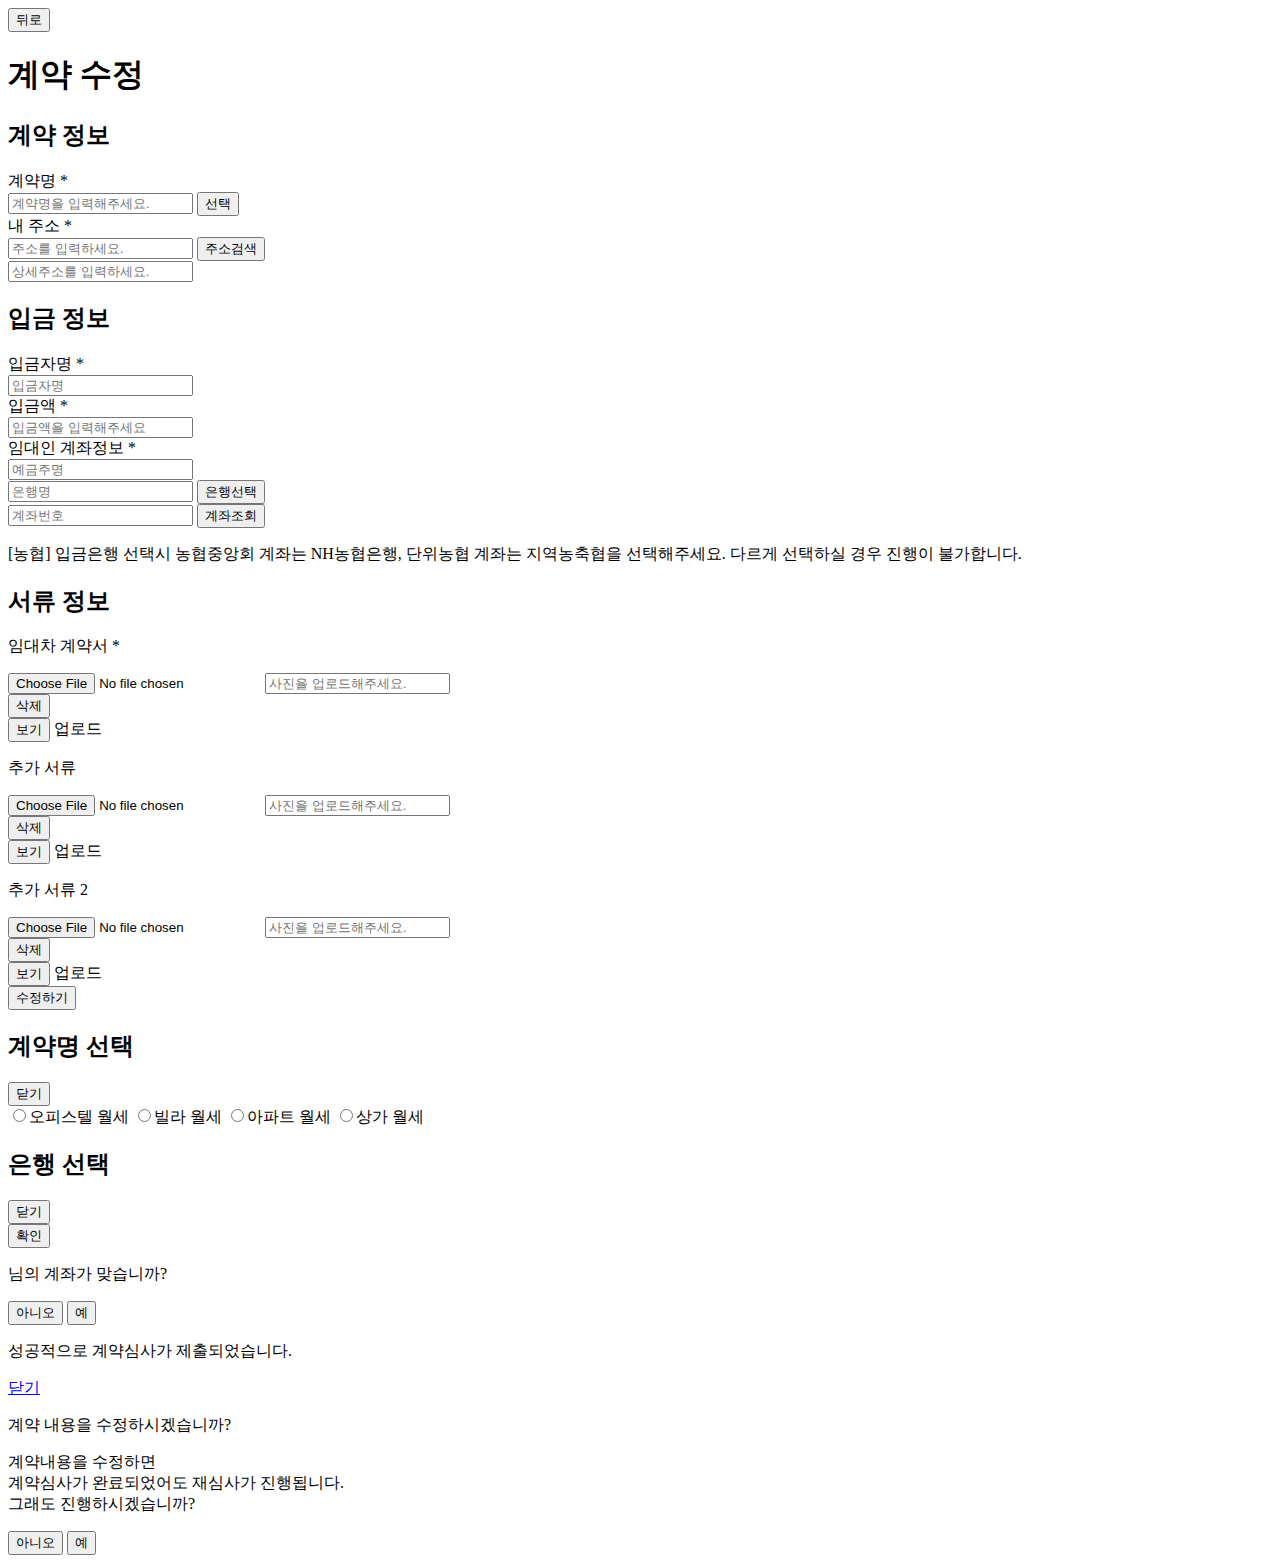
<file: src/main/resources/templates/modify.html>
<!doctype html>
<html lang="ko" xmlns:th="http://thymeleaf.org" xmlns:sec="http://www.thymeleaf.org/extras/spring-security">

<head>
	<div th:replace="/fragments/header.html :: fragment-header"></div>
</head>

<body>
<form id="ctrtForm" name="ctrtForm" method="post" enctype="multipart/form-data">
	<input type="hidden" name="bankCd" id="bankCd" th:value="${ctrtInfo.bankCd}">
	<input type="hidden" name="seq" id="seq" th:value="${ctrtInfo.seq}">
	<input type="hidden" name="bankChkYn" id="bankChkYn" value="Y">
	<input type="hidden" name="agentCode" id="agentCode" th:value="${userDto.agentCode}">
	<input type="hidden" name="userId" id="userId" th:value="${userDto.userId}">
	<input type="hidden" name="referer" id="referer" th:value="${referer}">

	<div id="wrap">
		<header id="header" class="header">
			<div class="inr-c">
				<a href="#a">
					<button type="button" class="btn-back" id="btn_back"><span>뒤로</span></button>
				</a>
				<h1 class="tit">계약 수정</h1>
			</div>
		</header><!--//header -->

		<div id="container" class="container sub">
			<div class="inr-c">
				<div class="box_reason mb20" th:if="${ctrtInfo.statusCd == '138'} or ${ctrtInfo.statusCd == '139'}">
					<div class="c-black tac" th:text="${ctrtInfo.rsnMemo}"></div>
				</div>

				<section class="area_inp pr-mb1">
					<h2 class="h_tit1">계약 정보</h2>

					<label for="ctrtName" class="h1">계약명 <span class="c-red">*</span></label>
					<div class="box mb15">
						<input type="text" id="ctrtName" name="ctrtName" th:value="${ctrtInfo.ctrtName}" class="inp_txt w100p" placeholder="계약명을 입력해주세요.">
						<button type="button" class="a_link" onclick="openLayerPopup('popContract'); return false;">선택</button>
					</div>

					<label for="address" class="h1">내 주소 <span class="c-red">*</span></label>
					<div class="box mb5">
						<input type="text" id="address" name="address" th:value="${ctrtInfo.address}" class="inp_txt w100p" placeholder="주소를 입력하세요." readonly>
						<button type="button" class="btn-pk" th:onclick="javascript:fnAddrPopup();"><span>주소검색</span></button>
					</div>
					<div class="box mb15">
						<input type="text" id="addressDtl" name="addressDtl" th:value="${ctrtInfo.addressDtl}" class="inp_txt w100p" placeholder="상세주소를 입력하세요.">
					</div>
				</section>

				<div class="mt40"></div>

				<section class="area_inp pr-mb1">
					<h2 class="h_tit1">입금 정보</h2>

					<label for="depositName" class="h1">입금자명 <span class="c-red">*</span></label>
					<div class="box mb15">
						<input type="text" id="depositName" name="depositName" class="inp_txt w100p" th:value="${ctrtInfo.depositName}" placeholder="입금자명">
					</div>

					<label for="rcvPrice" class="h1">입금액 <span class="c-red">*</span></label>
					<div class="box mb15">
						<input type="text" id="rcvPrice" name="rcvPrice" class="inp_txt w100p" th:value="${#numbers.formatInteger(ctrtInfo.rcvPrice, 0, 'COMMA')}" onkeyup="chkNumber(this)" placeholder="입금액을 입력해주세요">
					</div>

					<label for="bankNm" class="h1">임대인 계좌정보 <span class="c-red">*</span></label>
					<div class="box mb10">
						<input type="text" id="rcvUserNm" name="rcvUserNm" class="inp_txt w100p" th:value="${ctrtInfo.rcvUserNm}" placeholder="예금주명">
					</div>
					<div class="box mb10">
						<input type="text" id="bankNm" name-="bankNm" class="inp_txt w100p" placeholder="은행명" readonly th:value="${ctrtInfo.bankNm}">
						<button type="button" class="btn-pk" onclick="openLayerPopup('popBank'); return false;"><span>은행선택</span></button>
					</div>

					<div class="box mb10">
						<input type="number" id="bankNum" pattern="\d*" name="bankNum" class="inp_txt w100p" placeholder="계좌번호" th:value="${ctrtInfo.bankNum}">
						<button type="button" class="btn-pk" onclick="javascript:fnGetBankChk()"><span>계좌조회</span></button>
					</div>

					<p class="t_dot">[농협] 입금은행 선택시 농협중앙회 계좌는  NH농협은행, 단위농협 계좌는 지역농축협을 선택해주세요. 다르게 선택하실 경우 진행이 불가합니다.</p>

				</section>

				<div class="mt40"></div>

				<section class="area_inp">
					<h2 class="h_tit1">서류 정보</h2>

					<p for="file01" class="h1">임대차 계약서 <span class="c-red">*</span></p>
					<div class="box mb15">
						<input type="hidden" id="file01Yn" name="file01Yn" th:value="${ctrtInfo.file01Yn}"/>
						<input type="file" id="file01" name="file01" accept="image/*" class="upload-hidden">
						<input type="text" id="file_01_1" class="inp_txt w100p" placeholder="사진을 업로드해주세요." readonly th:value="${ctrtInfo.file01Name}">
						<button th:if="${ctrtInfo.file01Yn != 'N'}" type="button" class="btn_file_del" style="display: block;" th:onclick="javascript:fnFileDel('1',[[${ctrtInfo.seq}]])"><span>삭제</span></button>
						<button th:if="${ctrtInfo.file01Yn != 'N'}" type="button" class="btn-pk pr5" th:onclick="javascript:popupImage([[${ctrtInfo.img01}]]);"><span>보기</span></button>
						<label th:if="${ctrtInfo.file01Yn != 'Y'}" for="file01" class="btn-pk pl0"><span>업로드</span></label>
					</div>

					<p for="file02" class="h1">추가 서류</p>
					<div class="box mb15">
						<input type="hidden" id="file02Yn" name="file02Yn" th:value="${ctrtInfo.file02Yn}"/>
						<input type="file" id="file02" name="file02" accept="image/*" class="upload-hidden">
						<input type="text" id="file_02_1" class="inp_txt w100p" placeholder="사진을 업로드해주세요." readonly th:value="${ctrtInfo.file02Name}">
						<button th:if="${ctrtInfo.file02Yn != 'N'}" type="button" class="btn_file_del" style="display: block;" th:onclick="javascript:fnFileDel('2',[[${ctrtInfo.seq}]])"><span>삭제</span></button>
						<button th:if="${ctrtInfo.file02Yn != 'N'}" type="button" class="btn-pk pr5" th:onclick="javascript:popupImage([[${ctrtInfo.img02}]]);"><span>보기</span></button>
						<label th:if="${ctrtInfo.file02Yn != 'Y'}" for="file02" class="btn-pk pl0"><span>업로드</span></label>
					</div>

					<p for="file03" class="h1">추가 서류 2</p>
					<div class="box mb15">
						<input type="hidden" id="file03Yn" name="file03Yn" th:value="${ctrtInfo.file03Yn}"/>
						<input type="file" id="file03" name="file03" accept="image/*" class="upload-hidden">
						<input type="text" id="file_03_1" class="inp_txt w100p" placeholder="사진을 업로드해주세요." readonly th:value="${ctrtInfo.file03Name}">
						<button th:if="${ctrtInfo.file03Yn != 'N'}" type="button" class="btn_file_del" style="display: block;" th:onclick="javascript:fnFileDel('3',[[${ctrtInfo.seq}]])"><span>삭제</span></button>
						<button th:if="${ctrtInfo.file03Yn != 'N'}" type="button" class="btn-pk pr5" th:onclick="javascript:popupImage([[${ctrtInfo.img03}]]);"><span>보기</span></button>
						<label th:if="${ctrtInfo.file03Yn != 'Y'}" for="file03" class="btn-pk pl0"><span>업로드</span></label>
					</div>
				</section>

				<div class="btn-bot">
					<button type="button" class="btn_submit" onclick="btnSubmit();">수정하기</button>
				</div>
			</div>
		</div><!--//container -->

		<!-- 팝업 : 계약명 선택 -->
		<div id="popContract" class="layerPopup ty2 pop_contract">
			<div class="popup">
				<div class="p_head">
					<h2 class="tit">계약명 선택</h2>
					<button type="button" class="b-close btn_p_close"><span>닫기</span></button>
				</div>

				<div class="p_cont">
					<div class="lst_radiotx big">
						<label class="inp_radiotx b-close"><input type="radio" name="radio01" onclick="javascript:fnCtrtNameClick('오피스텔 월세');"><span>오피스텔 월세</span></label>
						<label class="inp_radiotx b-close"><input type="radio" name="radio01" onclick="javascript:fnCtrtNameClick('빌라 월세');"><span>빌라 월세</span></label>
						<label class="inp_radiotx b-close"><input type="radio" name="radio01" onclick="javascript:fnCtrtNameClick('아파트 월세');"><span>아파트 월세</span></label>
						<label class="inp_radiotx b-close"><input type="radio" name="radio01" onclick="javascript:fnCtrtNameClick('상가 월세');"><span>상가 월세</span></label>
					</div>
				</div>
			</div>
		</div>

		<!-- 팝업 : 은행선택 -->
		<div id="popBank" class="layerPopup ty2 pop_bank">
			<div class="popup">
				<div class="p_head">
					<h2 class="tit">은행 선택</h2>
					<button type="button" class="b-close btn_p_close"><span>닫기</span></button>
				</div>

				<div class="p_cont pt10 pb10">
					<div class="lst_swiper ty2">
						<div class="lst_text swiper-wrapper" id="bankList">
							<div class="swiper-slide" th:attr="data-el_id=${list.bankCd},data-el_name=${list.bankNm}" th:each="list:${bankList}" ><a href="javascript:;" th:text="${list.bankNm}"></a></div>
						</div>
					</div>
				</div>

				<div class="p_botm">
					<button type="button" class="btn-pk red" onclick="javascript:fnBankClick()"><span>확인</span></button>
				</div>
			</div>
		</div>

		<!-- 팝업 : 계좌확인 -->
		<div id="popAlert1" class="layerPopup2 pop_alert">
			<div class="popup">
				<div class="p_cont">
					<p class="t1"><span class="c-red" id="bankRealName"></span>님의 계좌가 맞습니까?</p>
				</div>

				<div class="p_botm">
					<button type="button" class="btn-pk gray b-close2" onclick="javascript:fnBankConfirm('N');"><span>아니오</span></button>
					<button type="button" class="btn-pk red b-close2" onclick="javascript:fnBankConfirm('Y');"><span>예</span></button>
				</div>
			</div>
		</div>

		<!-- 팝업 : 토스트메세지 -->
		<div id="popTost1" class="layerPopup3 pop_tost">
			<div class="popup">
				<p><span class="ico2 i_chk1">성공적으로 계약심사가 제출되었습니다.</span></p>
				<a href="index.html" class="b-close3"><span class="ico_close">닫기</span></a>
			</div>
		</div>

		<!-- 팝업 : 수정금지 -->
		<div id="popAlert2" class="layerPopup2 pop_alert">
			<div class="popup">
				<div class="p_cont pt5 pb20">
					<p class="t1 ta-l"><span class="ico_ i_error">계약 내용을 수정하시겠습니까?</span></p>
					<p class="t2">계약내용을 수정하면
						<br>계약심사가 완료되었어도 <span class="c-red">재심사</span>가 진행됩니다.
						<br>그래도 진행하시겠습니까? </p>
				</div>

				<div class="p_botm">
					<button type="button" class="btn-pk gray b-close2"><span>아니오</span></button>
					<button type="button" class="btn-pk red b-close1"><span>예</span></button>
				</div>
			</div>
		</div>

	</div>
</form>
</body>

<script>
		var swiper0;

		$(document).ready( function() {
			$("#btn_back").click(function(){
				window.location = '/?userId='+$("#userId").val()+'&schYear=&schGbn=DESC';
			});
		});

		//심사제출하기
		function btnSubmit(){

        	var ctrtName = $("#ctrtName").val();
        	var address = $("#address").val();
        	var depositName = $("#depositName").val();
        	var rcvPrice = $("#rcvPrice").val().replace(/,/g, '');
        	var rcvUserNm = $("#rcvUserNm").val();
        	var bankCd = $("#bankCd").val();
        	var bankNum = $("#bankNum").val();
        	var file01 = $("#file01").val();
            var bankChkYn = $("#bankChkYn").val();

			if(ctrtName == ""){
				alert("계약명은 필수 입니다.");
				$("#ctrtName").focus();
				return false;
			}

			if(address == ""){
				alert("주소는 필수 입니다.");
				$("#address").focus();
				return false;
			}

			if(depositName == ""){
				alert("입금자명은 필수 입니다.");
				$("#depositName").focus();
				return false;
			}

			if(rcvPrice == ""){
				alert("입금액은 필수 입니다.");
				$("#rcvPrice").focus();
				return false;
			}else {
				$("#rcvPrice").val(rcvPrice);
			}

			if(rcvUserNm == ""){
				alert("임대인 예금주명은 필수 입니다.");
				$("#rcvUserNm").focus();
				return false;
			}

			if(bankCd == ""){
				alert("임대인 은행선택은 필수 입니다.");
				$("#bankNm").focus();
				return false;
			}

			if(bankNum == ""){
				alert("임대인 계좌번호는 필수 입니다.");
				$("#bankNum").focus();
				return false;
			}

			if(bankChkYn == "N"){
			    alert("계좌확인은 필수 입니다.");
			    return false;
			}

			if($("#file01Yn").val() == 'Y'){
			}else {
				if(isEmpty(file01)){
					alert("임대차 계약서는 필수 입니다.");
					$("#file01").focus();
					return false;
				}
			}

			var $obj = $("#popAlert2");

			$obj.fadeIn(100,function(){
				$(this).find(".popup").animate({top:'50%'}, 200);
				$("body").addClass("popfix");
			});

			$obj.before("<div class='popup_dim2'></div>");

			$(".b-close2, .popup_dim2").on("click", function(){
				$obj.hide();
				$obj.find(".popup").css("top","0");
				if (!$(".layerPopup").is(":visible")){
					$("body").removeClass("popfix");
				}
				$(".popup_dim2").remove();
			});

			$(".b-close1, .popup_dim2").on("click", function(){
				var form = $("#ctrtForm")[0];
				var formData = new FormData(form);

				$.ajax({
					type: "POST",
					url: "/ctrt/updateCtrt",
					data: formData,
					async : false,
					contentType : false,
					processData : false,
					success: function(response) {
						if(response.resultCode > 0){

							openLayerPopup3('popTost1');

							setTimeout(function(){
								$("#popTost1").hide(function(){
									window.location = '/?userId='+$("#userId").val()+'&schYear=&schGbn=DESC';
								});
							},500);
						}else {
							alert("계약수정 실패");
						}
					},
					error: function(error) {
						alert("계약수정 실패");
					}
				});
			});

		}

		function fnBankClick(){
			var bankDiv = $("#bankList > div")[swiper0.realIndex];
			var bankCd = bankDiv.getAttribute("data-el_id");
			var bankNm = bankDiv.getAttribute("data-el_name");

			$("#bankCd").val(bankCd);
			$("#bankNm").val(bankNm);

			$("#popBank").hide();
			$("body").removeClass("popfix");
			$(".popup_dim").remove();
		}

		function fnCtrtNameClick(ctrtName){
			$("#ctrtName").val(ctrtName);
		}

		function fnAddrPopup(){
			new daum.Postcode({
				oncomplete: function(data) {
					if (data.userSelectedType === 'R') {
						addr = data.roadAddress;
					} else {
						addr = data.jibunAddress;
					}

					$("#address").val(addr + ' ' + data.buildingName);
					$("#addressDtl").focus();
				}
			}).open();
		}

		function fnGetBankChk(){
			var rcvUserNm = $("#rcvUserNm").val();
			var bankCd = $("#bankCd").val();
			var bankNum = $("#bankNum").val();

			if(rcvUserNm == ""){
				alert("예금주 명을 입력 하여 주십시오.");
				return false;
			}

			if(bankCd == ""){
				alert("은행을 선택 하여 주십시오.");
				return false;
			}

			if(bankNum == ""){
				alert("계좌번호를 입력 하여 주십시오.");
				return false;
			}

			var params = {
				bankNum : $("#bankNum").val(),
				bankCd : $("#bankCd").val(),
				rcvUserNm : $("#rcvUserNm").val()
			}

			$.ajax({
				type: "GET",
				url: "/paymo/bankNumChk",
				data: params,
				dataType : "json",
				success: function(response) {
					if(response.bankSearch == 'SEARCH_FAIL'){
						alert("계좌정보조회에 실패 하였습니다.");
					}else {
						if(response.realBankOwnerName == ''){
							alert("계좌주 정보가 없습니다.");
						}else {
							$("#bankRealName").text(response.realBankOwnerName);
							openLayerPopup2('popAlert1');
						}
					}
				},
				error: function(error) {
					alert("계좌주 정보 조회 실패");
				}
			});
		}

		function fnBankConfirm(val){
			$("#bankChkYn").val(val);
		}

		function fnFileDel(num, seq){
		    var formData = new FormData();

            formData.append("seq", seq);
            formData.append("fileNum", num);

            $.ajax({
                contentType:false,
                processData:false,
                type: "POST",
                url: "/ctrt/deleteFileAjax",
                data: formData,
                success: function(response) {
                    // 성공 시 동작
                    location.reload();
                },
                error: function(error) {
                    // 실패 시 동작
                }
            });
		}

		function popupImage(byteImg){
			var innerhtml_source="<html><head><title>미리보기</title><body topmargin=0 leftmargin=0>";
			innerhtml_source += "<img src='data:image/png;base64,"+byteImg+"'>";
   			open_preview=window.open('','preview','width=800,height=800');
			open_preview.document.write(innerhtml_source);
		}

	</script>
</html>
</file>
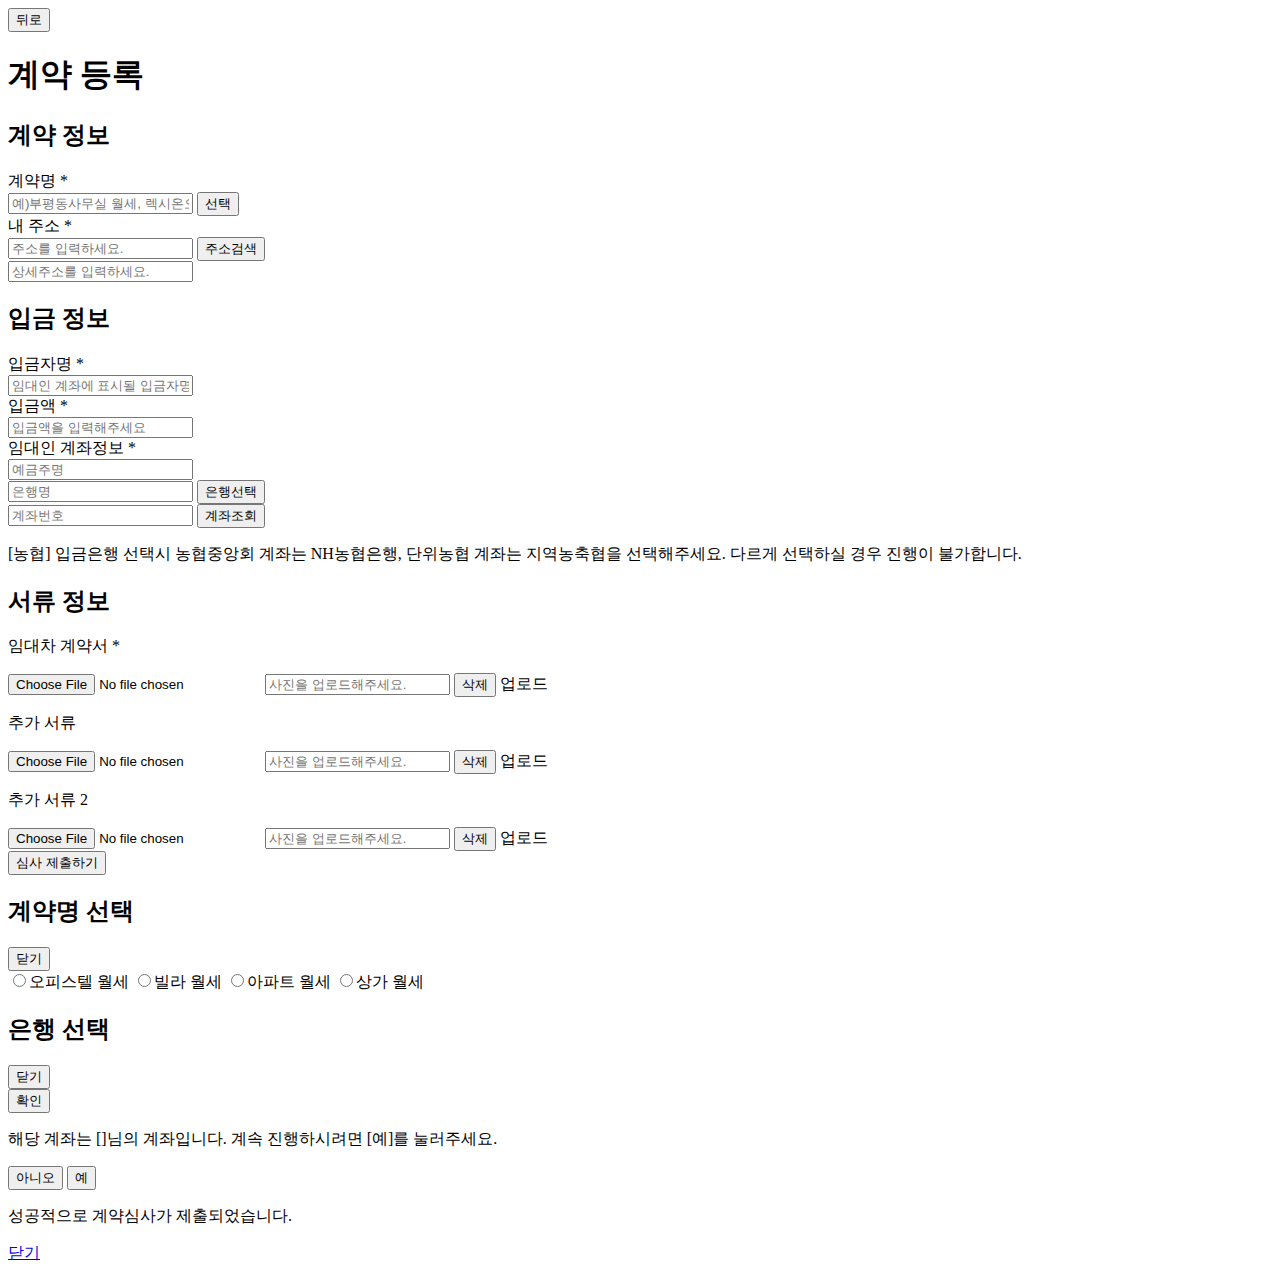
<file: src/main/resources/templates/register.html>
<!doctype html>
<html lang="ko" xmlns:th="http://thymeleaf.org" xmlns:sec="http://www.thymeleaf.org/extras/spring-security">

<head>
	<div th:replace="/fragments/header.html :: fragment-header"></div>
</head>

<body>

	<form id="ctrtForm" name="ctrtForm" method="post" enctype="multipart/form-data">
		<input type="hidden" name="bankCd" id="bankCd" value="">
		<input type="hidden" name="bankChkYn" id="bankChkYn" value="Y">
		<input type="hidden" name="agentCode" id="agentCode" th:value="${userDto.agentCode}">
		<input type="hidden" name="userId" id="userId" th:value="${userDto.userId}">
		<input type="hidden" name="referer" id="referer" th:value="${referer}">

		<div id="wrap">
			<header id="header" class="header">
				<div class="inr-c">
					<a th:href="@{/(userId = ${userDto.userId}, schYear = ${searchYear}, schGbn = 'DESC')}">
					<button type="button" class="btn-back"><span>뒤로</span></button>
					</a>
					<h1 class="tit">계약 등록</h1>
				</div>
			</header><!--//header -->

			<div id="container" class="container sub">

				<div class="inr-c">
					<section class="area_inp pr-mb1">
						<h2 class="h_tit1">계약 정보</h2>

						<label for="ctrtName" class="h1">계약명 <span class="c-red">*</span></label>
						<div class="box mb15">
							<input type="text" id="ctrtName" name="ctrtName" class="inp_txt w100p" placeholder="예)부평동사무실 월세, 렉시온오피스텔 월세">
							<button type="button" class="a_link" onclick="openLayerPopup('popContract'); return false;">선택</button>
						</div>

						<label for="address" class="h1">내 주소 <span class="c-red">*</span></label>
						<div class="box mb5">
							<input type="text" id="address" name="address" class="inp_txt w100p" placeholder="주소를 입력하세요." readonly>
							<button type="button" class="btn-pk" th:onclick="javascript:fnAddrPopup();"><span>주소검색</span></button>
						</div>
						<div class="box mb15">
							<input type="text" id="addressDtl" name="addressDtl" class="inp_txt w100p" placeholder="상세주소를 입력하세요.">
						</div>
					</section>

					<div class="mt40"></div>

					<section class="area_inp pr-mb1">
						<h2 class="h_tit1">입금 정보</h2>

						<label for="depositName" class="h1">입금자명 <span class="c-red">*</span></label>
						<div class="box mb15">
							<input type="text" id="depositName" name="depositName" class="inp_txt w100p" placeholder="임대인 계좌에 표시될 입금자명을 입력하세요.">
						</div>

						<label for="rcvPrice" class="h1">입금액 <span class="c-red">*</span></label>
						<div class="box mb15">
							<input type="number" id="rcvPrice" pattern="\d*" name="rcvPrice" class="inp_txt w100p" placeholder="입금액을 입력해주세요">
						</div>

						<label for="bankNm" class="h1">임대인 계좌정보 <span class="c-red">*</span></label>
						<div class="box mb10">
							<input type="text" id="rcvUserNm" name="rcvUserNm" class="inp_txt w100p" placeholder="예금주명">
						</div>
						<div class="box mb10">
							<input type="text" id="bankNm" name-="bankNm" class="inp_txt w100p" placeholder="은행명" readonly>
							<button type="button" class="btn-pk" onclick="openLayerPopup('popBank'); return false;"><span>은행선택</span></button>
						</div>

						<div class="box mb10">
							<input type="number" id="bankNum" pattern="\d*" name="bankNum" class="inp_txt w100p" placeholder="계좌번호">
							<button type="button" class="btn-pk" onclick="javascript:fnGetBankChk()"><span>계좌조회</span></button>
						</div>

						<p class="t_dot">[농협] 입금은행 선택시 농협중앙회 계좌는  NH농협은행, 단위농협 계좌는 지역농축협을 선택해주세요. 다르게 선택하실 경우 진행이 불가합니다.</p>

					</section>

					<div class="mt40"></div>

					<section class="area_inp">
						<h2 class="h_tit1">서류 정보</h2>

						<p for="input5" class="h1">임대차 계약서 <span class="c-red">*</span></p>
						<div class="box mb15">
							<input type="file" id="file01" name="file01" accept="image/*" class="upload-hidden">
							<input type="text" id="file_01_1" class="inp_txt w100p" placeholder="사진을 업로드해주세요." readonly>
							<button type="button" class="btn_file_del"><span>삭제</span></button>
							<label for="file01" class="btn-pk pl0"><span>업로드</span></label>
						</div>

						<p for="input6" class="h1">추가 서류</p>
						<div class="box mb15">
							<input type="file" id="file02" name="file02" accept="image/*" class="upload-hidden">
							<input type="text" id="file_02_1" class="inp_txt w100p" placeholder="사진을 업로드해주세요." readonly>
							<button type="button" class="btn_file_del"><span>삭제</span></button>
							<label for="file02" class="btn-pk pl0"><span>업로드</span></label>
						</div>

						<p for="input7" class="h1">추가 서류 2</p>
						<div class="box mb15">
							<input type="file" id="file03" name="file03" accept="image/*" class="upload-hidden">
							<input type="text" id="file_03_1" class="inp_txt w100p" placeholder="사진을 업로드해주세요." readonly>
							<button type="button" class="btn_file_del"><span>삭제</span></button>
							<!--<button type="button" class="btn-pk pr5"><span>보기</span></button>-->
							<label for="file03" class="btn-pk pl0"><span>업로드</span></label>
						</div>
					</section>

					<div class="btn-bot">
						<button type="button" class="btn_submit" onclick="btnSubmit();" id="submit_btn">심사 제출하기</button>
					</div>
				</div>
			</div><!--//container -->

			<!-- 팝업 : 계약명 선택 -->
			<div id="popContract" class="layerPopup ty2 pop_contract">
				<div class="popup">
					<div class="p_head">
						<h2 class="tit">계약명 선택</h2>
						<button type="button" class="b-close btn_p_close"><span>닫기</span></button>
					</div>

					<div class="p_cont">
						<div class="lst_radiotx big">
							<label class="inp_radiotx b-close"><input type="radio" name="radio01" onclick="javascript:fnCtrtNameClick('오피스텔 월세');"><span>오피스텔 월세</span></label>
							<label class="inp_radiotx b-close"><input type="radio" name="radio01" onclick="javascript:fnCtrtNameClick('빌라 월세');"><span>빌라 월세</span></label>
							<label class="inp_radiotx b-close"><input type="radio" name="radio01" onclick="javascript:fnCtrtNameClick('아파트 월세');"><span>아파트 월세</span></label>
							<label class="inp_radiotx b-close"><input type="radio" name="radio01" onclick="javascript:fnCtrtNameClick('상가 월세');"><span>상가 월세</span></label>
						</div>
					</div>
				</div>
			</div>

			<!-- 팝업 : 은행선택 -->
			<div id="popBank" class="layerPopup ty2 pop_bank">
				<div class="popup">
					<div class="p_head">
						<h2 class="tit">은행 선택</h2>
						<button type="button" class="b-close btn_p_close"><span>닫기</span></button>
					</div>

					<div class="p_cont pt10 pb10">
						<div class="lst_swiper ty2">
							<div class="lst_text swiper-wrapper" id="bankList">
								<div class="swiper-slide" th:attr="data-el_id=${list.bankCd},data-el_name=${list.bankNm}" th:each="list:${bankList}" ><a href="javascript:;" th:text="${list.bankNm}"></a></div>
							</div>
						</div>
					</div>

					<div class="p_botm">
						<button type="button" class="btn-pk red" onclick="javascript:fnBankClick()"><span>확인</span></button>
					</div>
				</div>
			</div>

			<!-- 팝업 : 계좌확인 -->
			<div id="popAlert1" class="layerPopup2 pop_alert">
				<div class="popup">
					<div class="p_cont">
						<p class="t1">해당 계좌는 [<span class="c-red" id="bankRealName"></span>]님의 계좌입니다. 계속 진행하시려면 [예]를 눌러주세요.</p>
					</div>

					<div class="p_botm">
						<button type="button" class="btn-pk gray b-close2" onclick="javascript:fnBankConfirm('N');"><span>아니오</span></button>
						<button type="button" class="btn-pk red b-close2" onclick="javascript:fnBankConfirm('Y');"><span>예</span></button>
					</div>
				</div>
			</div>

			<!-- 팝업 : 토스트메세지 -->
			<div id="popTost1" class="layerPopup3 pop_tost">
				<div class="popup">
					<p><span class="ico2 i_chk1">성공적으로 계약심사가 제출되었습니다.</span></p>
					<a href="index.html" class="b-close3"><span class="ico_close">닫기</span></a>
				</div>
			</div>

		</div>
	</form>
</body>

	<script>
		var swiper0;

		$(function() {
            $("#submit_btn").attr("disabled", false);
        });

		//심사제출하기
		function btnSubmit(){
			$("#submit_btn").attr("disabled", true);

        	var ctrtName = $("#ctrtName").val();
        	var address = $("#address").val();
        	var depositName = $("#depositName").val();
        	var rcvPrice = $("#rcvPrice").val().replace(/,/g, '');
        	var rcvUserNm = $("#rcvUserNm").val();
        	var bankCd = $("#bankCd").val();
        	var bankNum = $("#bankNum").val();
        	var file01 = $("#file01").val();
            var bankChkYn = $("#bankChkYn").val();

			if(ctrtName == ""){
				alert("계약명은 필수 입니다.");
				$("#ctrtName").focus();
				$("#submit_btn").attr("disabled", false);
				return false;
			}

			if(address == ""){
				alert("주소는 필수 입니다.");
				$("#address").focus();
				$("#submit_btn").attr("disabled", false);
				return false;
			}

			if(depositName == ""){
				alert("입금자명은 필수 입니다.");
				$("#depositName").focus();
				$("#submit_btn").attr("disabled", false);
				return false;
			}

			if(rcvPrice == ""){
				alert("입금액은 필수 입니다.");
				$("#rcvPrice").focus();
				$("#submit_btn").attr("disabled", false);
				return false;
			}else {
				$("#rcvPrice").val(rcvPrice);
			}

			if(rcvUserNm == ""){
				alert("임대인 예금주명은 필수 입니다.");
				$("#rcvUserNm").focus();
				$("#submit_btn").attr("disabled", false);
				return false;
			}

			if(bankCd == ""){
				alert("임대인 은행명은 필수 입니다.");
				$("#bankNm").focus();
				$("#submit_btn").attr("disabled", false);
				return false;
			}

			if(bankNum == ""){
				alert("임대인 계좌번호는 필수 입니다.");
				$("#bankNum").focus();
				$("#submit_btn").attr("disabled", false);
				return false;
			}

			if(bankChkYn == "N"){
			    alert("계좌확인은 필수 입니다.");
			    $("#submit_btn").attr("disabled", false);
			    return false;
			}

			if(isEmpty(file01)){
				alert("임대차 계약서는 필수 입니다.");
				$("#file01").focus();
				$("#submit_btn").attr("disabled", false);
				return false;
			}

			var form = $("#ctrtForm")[0];
			var formData = new FormData(form);

			$('body').waitMe({
				effect: 'timer',
				text: '심사 요청중입니다. 잠시만 기다려주십시오.',
				bg: 'rgba(0,0,0,0.5)',
				color: '#ffffff',
				textPos: 'vertical',
			});

			$.ajax({
				type: "POST",
				url: "/ctrt/insertCtrt",
				data: formData,
				async : false,
				contentType : false,
				processData : false,
				success: function(response) {

				    if(response.resultCode > 0){
				    	openLayerPopup3('popTost1');

				    	setTimeout(function(){
							$("#popTost1").hide(function(){
								window.location = '/?userId='+$("#userId").val()+'&schYear=&schGbn=DESC';
							});
						},1000);

				    }else {
				    	alert("계약등록 실패");
				    }
				},
				error: function(error) {
			  		alert("계약등록 실패");
				}
		  	});
		}

		function fnBankClick(){
			var bankDiv = $("#bankList > div")[swiper0.realIndex];
			var bankCd = bankDiv.getAttribute("data-el_id");
			var bankNm = bankDiv.getAttribute("data-el_name");

			$("#bankCd").val(bankCd);
			$("#bankNm").val(bankNm);

			$("#popBank").hide();
			$("body").removeClass("popfix");
			$(".popup_dim").remove();
		}

		function fnCtrtNameClick(ctrtName){
			$("#ctrtName").val(ctrtName);
		}

		function fnAddrPopup(){
			new daum.Postcode({
				oncomplete: function(data) {
					if (data.userSelectedType === 'R') {
						addr = data.roadAddress;
					} else {
						addr = data.jibunAddress;
					}

					$("#address").val(addr + ' ' + data.buildingName);
					$("#addressDtl").focus();
				}
			}).open();
		}

		function fnGetBankChk(){
			var rcvUserNm = $("#rcvUserNm").val();
			var bankCd = $("#bankCd").val();
			var bankNum = $("#bankNum").val();

			if(rcvUserNm == ""){
				alert("예금주 명을 입력 하여 주십시오.");
				return false;
			}

			if(bankCd == ""){
				alert("은행을 선택 하여 주십시오.");
				return false;
			}

			if(bankNum == ""){
				alert("계좌번호를 입력 하여 주십시오.");
				return false;
			}

			var params = {
				bankNum : $("#bankNum").val(),
				bankCd : $("#bankCd").val(),
				rcvUserNm : $("#rcvUserNm").val()
			}

			$('body').waitMe({
				effect: 'timer',
				text: '계좌 조회 중입니다. 잠시만 기다려주십시오.',
				bg: 'rgba(0,0,0,0.5)',
				color: '#ffffff',
				textPos: 'vertical',
			});

			$.ajax({
				type: "GET",
				url: "/paymo/bankNumChk",
				data: params,
				dataType : "json",
				success: function(response) {
					if(response.realBankOwnerName == ''){
						alert("계좌주 정보가 없습니다.");
					}else {
						$("#bankRealName").text(response.realBankOwnerName);
						openLayerPopup2('popAlert1');
					}

					$("body").waitMe("hide");
				},
				error: function(error) {
					alert("계좌주 정보 조회 실패");
					$("body").waitMe("hide");
				}
			});
		}

		function fnBankConfirm(val){
			$("#rcvUserNm").val($("#bankRealName").text());
			$("#bankChkYn").val(val);
		}

		function checkFileSize(obj, size) {
			var check = false;
			var sizeinbytes = obj[0].files[0].size;
			var fSExt = new Array('Bytes', 'KB', 'MB', 'GB');
			var i = 0;
			var checkSize = size;

			while (checkSize > 900) {
				checkSize /= 1024;
				i++;
			}

			checkSize = (Math.round(checkSize * 100) / 100) + ' ' + fSExt[i];
			var fSize = sizeinbytes;

			if (fSize > size) {
				alert("첨부파일은 " + checkSize + " 이하로 첨부 바랍니다.");
				check = false;
			} else {
				check = true;
			}

			return check;
		}

	</script>
</html>
</file>
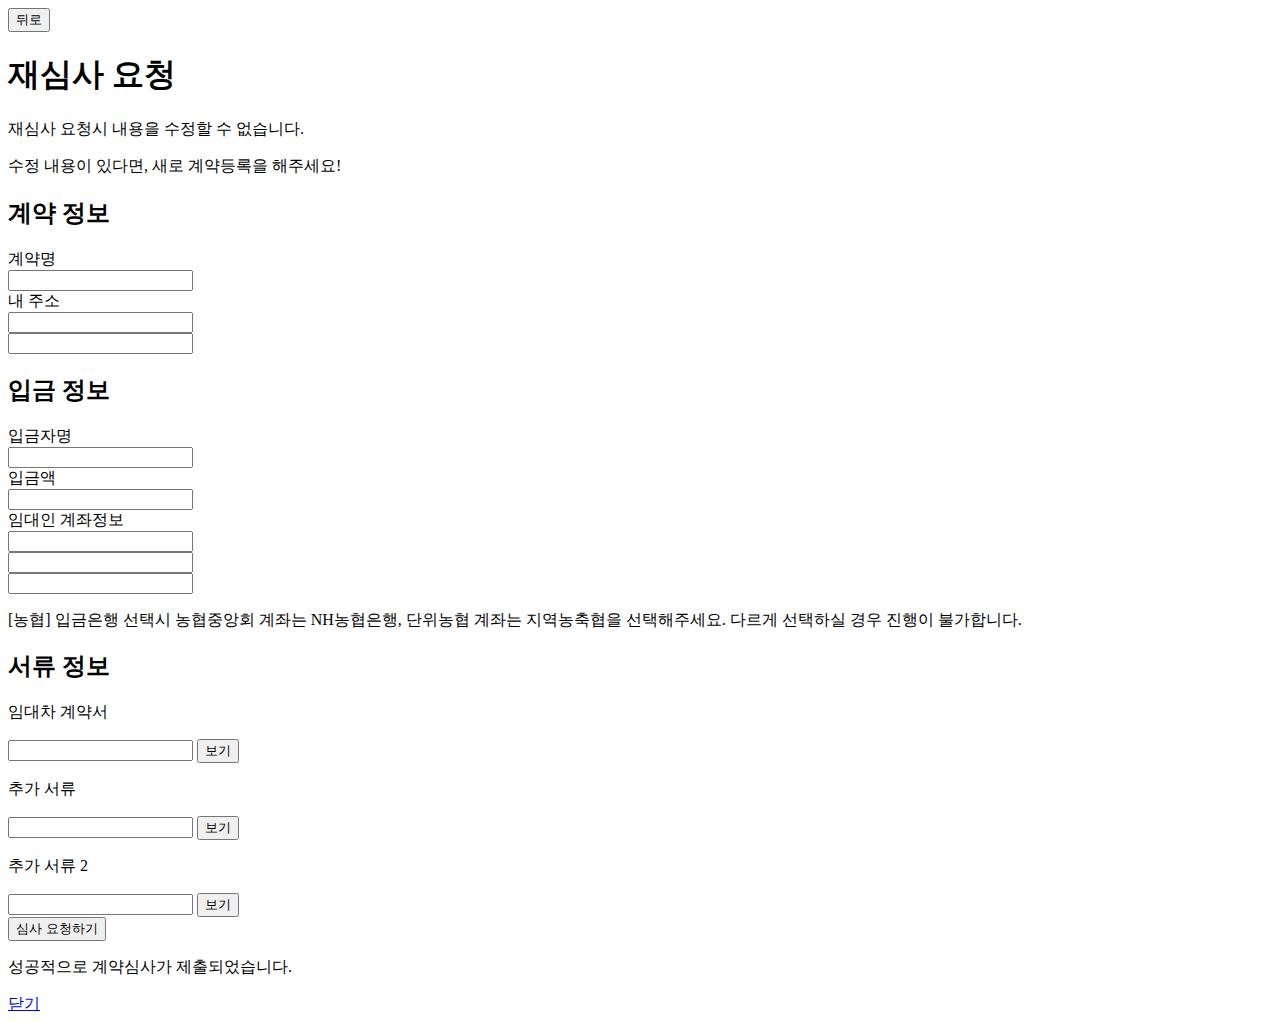
<file: src/main/resources/templates/reRegister.html>
<!doctype html>
<html lang="ko" xmlns:th="http://thymeleaf.org" xmlns:sec="http://www.thymeleaf.org/extras/spring-security">

<head>
	<div th:replace="/fragments/header.html :: fragment-header"></div>
</head>

<body>
	<form id="ctrtForm" name="ctrtForm" method="post" action="/ctrt/insertReCtrt">
		<input type="hidden" name="bankCd" th:value="${ctrtInfo.bankCd}">
		<input type="hidden" name="agentCode" id="agentCode" th:value="${userDto.agentCode}">
		<input type="hidden" name="userId" id="userId" th:value="${userDto.userId}">
		<input type="hidden" name="seq" id="seq" th:value="${ctrtInfo.seq}">
		<input type="hidden" name="referer" id="referer" th:value="${referer}">

		<div id="wrap">
			<header id="header" class="header">
				<div class="inr-c">
					<a href="#a">
					<button type="button" class="btn-back" id="btn_back"><span>뒤로</span></button>
					</a>
					<h1 class="tit">재심사 요청</h1>
				</div>
			</header><!--//header -->

			<div id="container" class="container sub">
				<div class="inr-c">
					<div class="box_recontract">
						<div class="flex aic">
							<div class="ico_ i_watchout"></div>
							<div class="ml15">
								<div class="mb5"><span class="c-black fw800">재심사 요청</span><span class="">시 내용을 수정할 수 없습니다.</span></div>
								<p><span class="">수정 내용이 있다면, <a th:href="@{/ctrt/regView(userId = ${userDto.userId})}"><span class="c-red fw600 tdul">새로 계약등록</span></a></span>을 해주세요!</p>
							</div>
						</div>
					</div>
					<div class="mt20"></div>
					<section class="area_inp pr-mb1">
						<h2 class="h_tit1">계약 정보</h2>

						<label for="ctrtName" class="h1">계약명</label>
						<div class="box mb15">
							<input type="text" id="ctrtName" name="ctrtName" class="inp_txt w100p" th:value="${ctrtInfo.ctrtName}" readonly>
							<!--<button type="button" class="a_link" onclick="openLayerPopup('popContract'); return false;">선택</button>-->
						</div>

						<label for="address" class="h1">내 주소</label>
						<div class="box mb5">
							<input type="text" id="address" name="address" class="inp_txt w100p" th:value="${ctrtInfo.address}" readonly>
						</div>
						<div class="box mb15">
							<input type="text" id="addressDtl" name="addressDtl" class="inp_txt w100p" th:value="${ctrtInfo.addressDtl}" readonly>
						</div>
					</section>

					<div class="mt40"></div>

					<section class="area_inp pr-mb1">
						<h2 class="h_tit1">입금 정보</h2>

						<label for="depositName" class="h1">입금자명</label>
						<div class="box mb15">
							<input type="text" id="depositName" name="depositName" class="inp_txt w100p" th:value="${ctrtInfo.depositName}" readonly>
						</div>

						<label for="rcvPrice" class="h1">입금액</label>
						<div class="box mb15">
							<input type="text" id="rcvPrice" class="inp_txt w100p" th:value="${#numbers.formatInteger(ctrtInfo.rcvPrice, 0, 'COMMA')}" readonly>
						</div>

						<label for="bankNm" class="h1">임대인 계좌정보</label>
						<div class="box mb10">
							<input type="text" id="rcvUserNm" name="rcvUserNm" class="inp_txt w100p" th:value="${ctrtInfo.rcvUserNm}" readonly>
						</div>
						<div class="box mb10">
							<input type="text" id="bankNm" name-="bankNm" class="inp_txt w100p" th:value="${ctrtInfo.bankNm}" readonly>
							<!--<button type="button" class="btn-pk" onclick="openLayerPopup('popBank'); return false;"><span>은행선택</span></button>-->
						</div>

						<div class="box mb10">
							<input type="number" id="bankNum" pattern="\d*" name="bankNum" class="inp_txt w100p" th:value="${ctrtInfo.bankNum}" readonly>
							<!--<button type="button" class="btn-pk" onclick="javascript:fnGetBankChk()"><span>계좌조회</span></button>-->
						</div>

						<p class="t_dot">[농협] 입금은행 선택시 농협중앙회 계좌는  NH농협은행, 단위농협 계좌는 지역농축협을 선택해주세요. 다르게 선택하실 경우 진행이 불가합니다.</p>

					</section>

					<div class="mt40"></div>

					<section class="area_inp">
						<h2 class="h_tit1">서류 정보</h2>

						<p for="input5" class="h1">임대차 계약서</p>
						<div class="box mb15">
							<input type="text" id="file01Name" class="inp_txt w100p" th:value="${ctrtInfo.file01Name}" readonly>
							<button th:if="${ctrtInfo.file01Yn != 'N'}" type="button" class="btn-pk pr5" th:onclick="javascript:popupImage([[${ctrtInfo.img01}]]);"><span>보기</span></button>
						</div>

						<p for="input6" class="h1">추가 서류</p>
						<div class="box mb15">
							<input type="text" id="file02Name" class="inp_txt w100p" th:value="${ctrtInfo.file02Name}" readonly>
							<button th:if="${ctrtInfo.file02Yn != 'N'}" type="button" class="btn-pk pr5" th:onclick="javascript:popupImage([[${ctrtInfo.img02}]]);"><span>보기</span></button>
						</div>

						<p for="input7" class="h1">추가 서류 2</p>
						<div class="box mb15">
							<input type="text" id="file03Name" class="inp_txt w100p" th:value="${ctrtInfo.file03Name}" readonly>
							<button th:if="${ctrtInfo.file03Yn != 'N'}" type="button" class="btn-pk pr5" th:onclick="javascript:popupImage([[${ctrtInfo.img03}]]);"><span>보기</span></button>
						</div>
					</section>

					<div class="btn-bot">
						<button type="button" class="btn_submit" onclick="btnSubmit();">심사 요청하기</button>
					</div>
				</div>
			</div><!--//container -->

			<!-- 팝업 : 토스트메세지 -->
			<div id="popTost1" class="layerPopup3 pop_tost">
				<div class="popup">
					<p><span class="ico2 i_chk1">성공적으로 계약심사가 제출되었습니다.</span></p>
					<a href="index.html" class="b-close3"><span class="ico_close">닫기</span></a>
				</div>
			</div>

		</div>
	</form>
</body>

	<script>
		var swiper0;

		$(document).ready( function() {
			$("#btn_back").click(function(){
				window.location = '/?userId='+$("#userId").val()+'&schYear=&schGbn=DESC';
			});
		});

		//심사제출하기
		function btnSubmit(){
			$('body').waitMe({
				effect: 'timer',
				text: '심사 요청중입니다. 잠시만 기다려주십시오.',
				bg: 'rgba(0,0,0,0.5)',
				color: '#ffffff',
				textPos: 'vertical',
			});
			$("#ctrtForm").submit();
		}

		function popupImage(byteImg){
			var innerhtml_source="<html><head><title>미리보기</title><body topmargin=0 leftmargin=0>";
			innerhtml_source += "<img src='data:image/png;base64,"+byteImg+"'>";
   			open_preview=window.open('','preview','width=800,height=800');
			open_preview.document.write(innerhtml_source);
		}

	</script>
</html>
</file>
